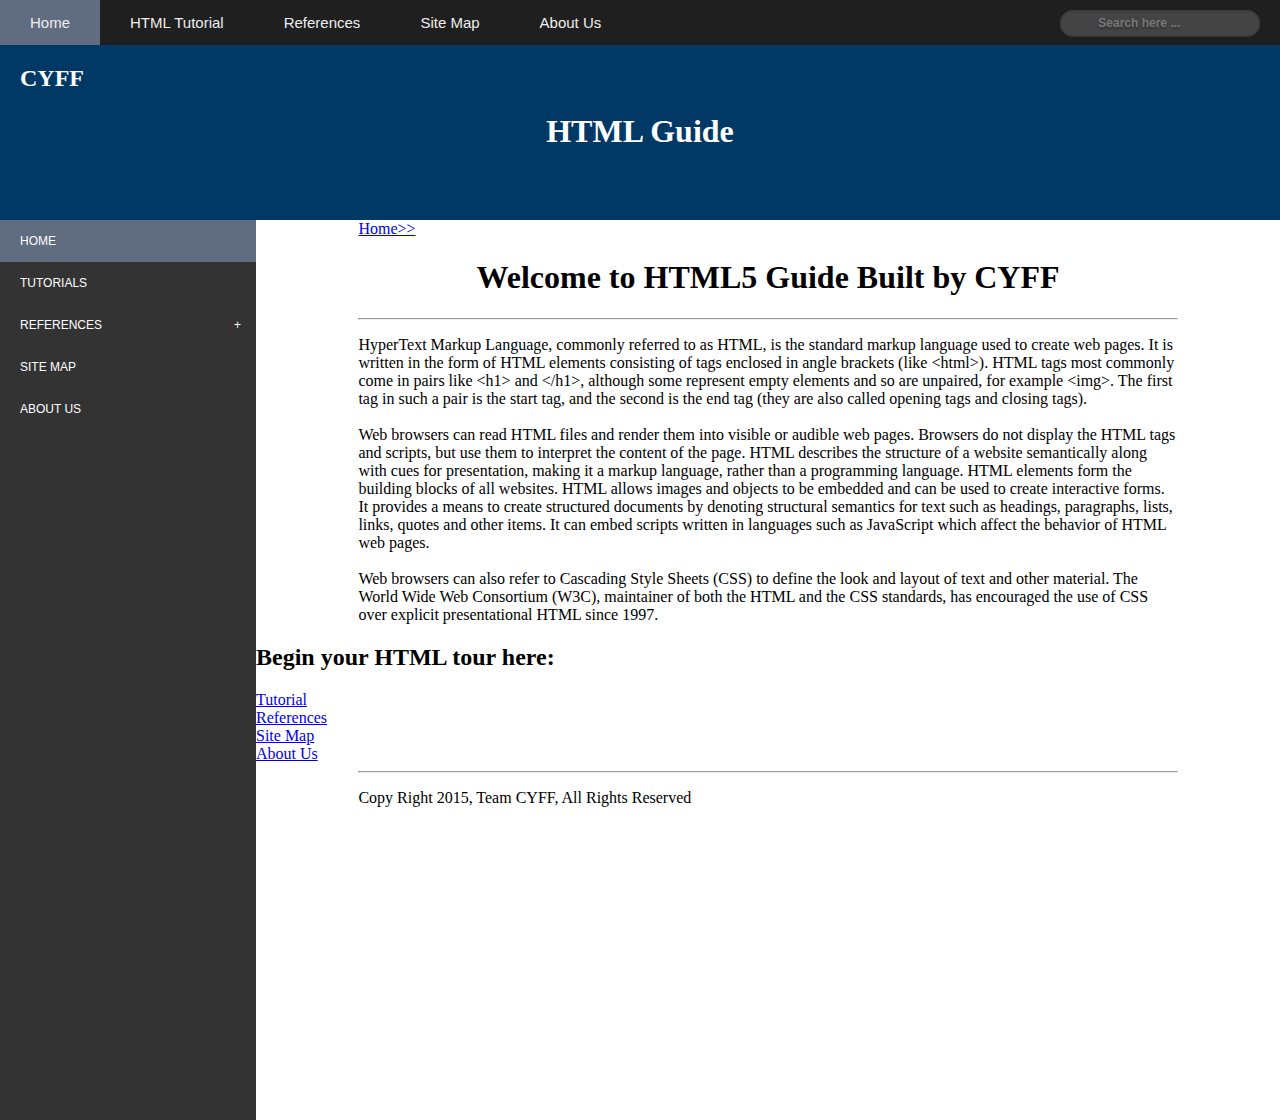
<file: index.html>
<!DOCTYPE html>
<html>
<head>
<title>HTML Guide</title>
<meta charset="UTF-8">
<link rel="stylesheet" type="text/css" href="./styles/common.css" media = "screen" />
<link rel="stylesheet" type="text/css" href="./styles/left_nav.css" media = "screen" />
</head>

<body>


<div id = "logo">
	<div id = "nav_bar">
		<table class = "container_tb" id = "nav_bar_container" >
			<tr>
				<td>
					<div id='nav_menu'>
						<ul>
							<li><a class='active' href='./index.html'><span>Home</span></a></li>
							<li><a href='./tutorial.html'><span>HTML Tutorial</span></a></li>
							<li><a href='./reference_main.html'><span>References</span></a></li>
							<li><a href='./site_map.html'><span>Site Map</span></a></li>
							<li><a href='./about_us.html'><span>About Us</span></a></li>
						</ul>
					</div>
				</td>
				<td>
					<form action = "./form.html">
						<input id = "nav_search_box"    type = "text" value = " Search here ...">
					</form>
				</td>
			</tr>
		</table>
	</div>
	<h2>CYFF</h2>
	<h1 style = "text-align:center">HTML Guide</h1>
	<br>
</div>

<table id = "nav_main_container" class = "container_tb">
<tr>
<td id = "left">
	<div id='cssmenu'>
	<ul>
		<li><a class = "active" href='./index.html'><span>Home</span></a></li>
		<li><a href='./tutorial.html'><span>Tutorials</span></a></li>
		<li class='has-sub'><a href='reference_main.html'><span>References</span></a>
			<ul>
				<li><a href='./reference_nav.html?category_name=structure_tags'><span>Structure Tags</span></a></li>
				<li><a href='./reference_nav.html?category_name=meta_information_tags'><span>Meta Information Tags</span></a></li>
				<li><a href='./reference_nav.html?category_name=text_tags'><span>Text Tags</span></a></li>
				<li><a href='./reference_nav.html?category_name=links'><span>Links</span></a></li>
				<li><a href='./reference_nav.html?category_name=image_and_object_tags'><span>Image and Object Tags</span></a></li>
				<li><a href='./reference_nav.html?category_name=list_table_and_form_tags'><span>List, Table and Form Tags</span></a></li>
				<li><a href='./reference_nav.html?category_name=scripts'><span>Scripts</span></a></li>
			</ul>
		</li>
		<li><a href='./site_map.html'><span>Site Map</span></a></li>
		<li><a href='./about_us.html'><span>About Us</span></a></li>
	</ul>
	</div>
</td>

<td id = "right">

<div id = "navigation_links">
	<a href = "./index.html">Home>></a>
</div>

<div id = "main_content">
	<h1 style = "text-align:center"> Welcome to HTML5 Guide Built by CYFF</h1>
	<hr>
	<p>HyperText Markup Language, commonly referred to as HTML, is the standard markup language used to create web pages. It is written in the form of HTML elements consisting of tags enclosed in angle brackets (like &lt;html&gt;). HTML tags most commonly come in pairs like &lt;h1&gt; and &lt;/h1&gt;, although some represent empty elements and so are unpaired, for example &lt;img&gt;. The first tag in such a pair is the start tag, and the second is the end tag (they are also called opening tags and closing tags).<br><br>
	Web browsers can read HTML files and render them into visible or audible web pages. Browsers do not display the HTML tags and scripts, but use them to interpret the content of the page. HTML describes the structure of a website semantically along with cues for presentation, making it a markup language, rather than a programming language.
HTML elements form the building blocks of all websites. HTML allows images and objects to be embedded and can be used to create interactive forms. It provides a means to create structured documents by denoting structural semantics for text such as headings, paragraphs, lists, links, quotes and other items. It can embed scripts written in languages such as JavaScript which affect the behavior of HTML web pages.<br><br>
Web browsers can also refer to Cascading Style Sheets (CSS) to define the look and layout of text and other material. The World Wide Web Consortium (W3C), maintainer of both the HTML and the CSS standards, has encouraged the use of CSS over explicit presentational HTML since 1997.
	</p>
</div>

<div id = "nav_area">
	<h2>Begin your HTML tour here:</h2>
	<a href = "./tutorial.html">Tutorial</a><br>
	<a href = "./reference_main.html">References</a><br>
	<a href = "./site_map.html">Site Map</a><br>
	<a href = "./about_us.html">About Us</a>
</div>

<div id = "footer">
<footer>
<hr>
<p>Copy Right 2015, Team CYFF, All Rights Reserved</p>
</footer>
</div>

</td>
</tr>
</table>

</body>
</html>
</file>
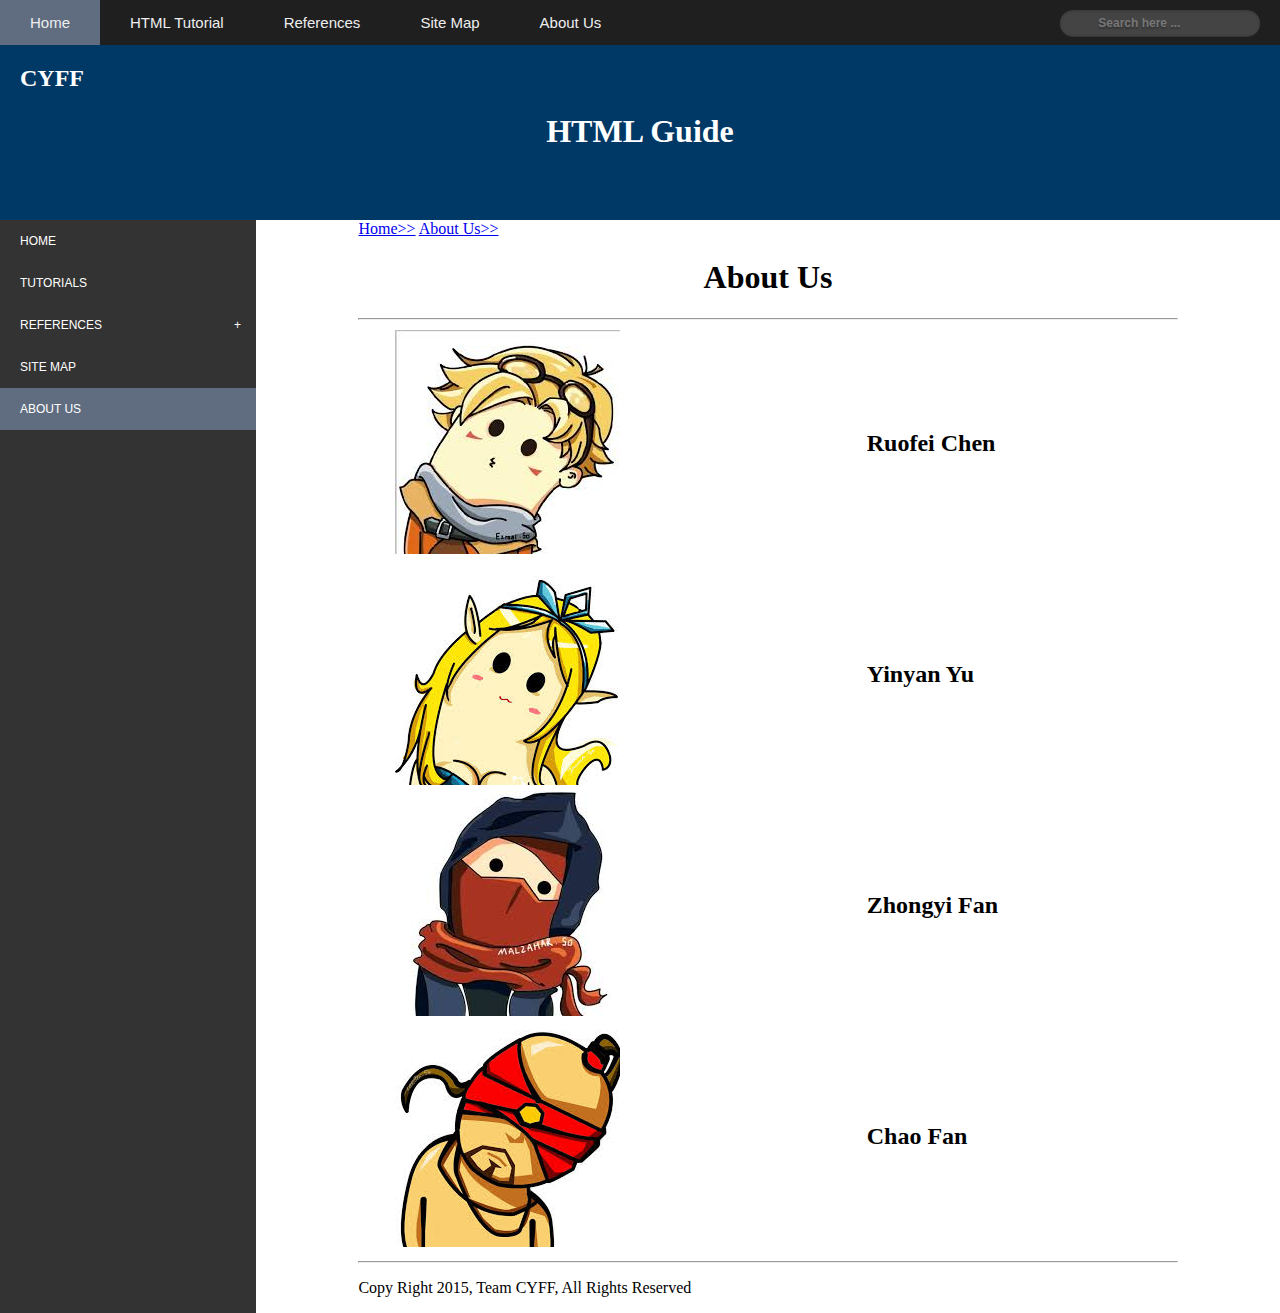
<file: about_us.html>
<!DOCTYPE html>
<html>
<head>
<title>About Us</title>
<meta charset="UTF-8">
<link rel="stylesheet" type="text/css" href="./styles/common.css" media = "screen" />
<link rel="stylesheet" type="text/css" href="./styles/left_nav.css" media = "screen" />
<style>
#stuff_list 		 					{width: 750px; margin-left : auto; margin-right: auto;}
#stuff_list tr > td:nth_child(1) > img  {width:600px; height: 600px; border: 1px solid black}
#stuff_list tr > td:nth_child(2) > h2 	{text-align: center}

</style>
</head>

<body id = "whole_page">


<div id = "logo">
	<div id = "nav_bar">
		<table class = "container_tb" id = "nav_bar_container" >
			<tr>
				<td>
					<div id='nav_menu'>
						<ul>
							<li><a class='active' href='./index.html'><span>Home</span></a></li>
							<li><a href='./tutorial.html'><span>HTML Tutorial</span></a></li>
							<li><a href='./reference_main.html'><span>References</span></a></li>
							<li><a href='./site_map.html'><span>Site Map</span></a></li>
							<li><a href='./about_us.html'><span>About Us</span></a></li>
						</ul>
					</div>
				</td>
				<td>
					<form action = "./form.html">
						<input id = "nav_search_box"    type = "text" value = " Search here ...">
					</form>
				</td>
			</tr>
		</table>
	</div>
	<h2>CYFF</h2>
	<h1 style = "text-align:center">HTML Guide</h1>
	<br>
</div>

<table id = "nav_main_container" class = "container_tb">
<tr>
<td id = "left">
	<div id='cssmenu'>
	<ul>
		<li><a  href='./index.html'><span>Home</span></a></li>
		<li><a href='./tutorial.html'><span>Tutorials</span></a></li>
		<li class='has-sub'><a href='reference_main.html'><span>References</span></a>
			<ul>
				<li><a href='./reference_nav.html?category_name=structure_tags'><span>Structure Tags</span></a></li>
				<li><a href='./reference_nav.html?category_name=meta_information_tags'><span>Meta Information Tags</span></a></li>
				<li><a href='./reference_nav.html?category_name=text_tags'><span>Text Tags</span></a></li>
				<li><a href='./reference_nav.html?category_name=links'><span>Links</span></a></li>
				<li><a href='./reference_nav.html?category_name=image_and_object_tags'><span>Image and Object Tags</span></a></li>
				<li><a href='./reference_nav.html?category_name=list_table_and_form_tags'><span>List, Table and Form Tags</span></a></li>
				<li><a href='./reference_nav.html?category_name=scripts'><span>Scripts</span></a></li>
			</ul>
		</li>
		<li><a href='./site_map.html'><span>Site Map</span></a></li>
		<li><a class='active' href='./about_us.html'><span>About Us</span></a></li>
	</ul>
	</div>
</td>

<td id = "right">

<div id = "navigation_links">
	<a href = "./index.html">Home>></a>
	<a href = "./about_us.html">About Us>></a>
	<h1 style = "text-align:center">About Us</h1>
	<hr style>
</div>

<div id = "main_content">
	<table id = "stuff_list">
		<tr>
			<td><img src = "./images/stuff_c.jpg" alt = "image is missing"></td>
			<td><h2>Ruofei Chen</h2></td>
		</tr>
		<tr>
			<td><img src = "./images/stuff_y.jpg" alt = "image is missing"></td>
			<td><h2>Yinyan Yu</h2></td>
		</tr>
		<tr>
			<td><img src = "./images/stuff_fzy.jpg" alt = "image is missing"></td>
			<td><h2>Zhongyi Fan</h2></td>
		</tr>
		<tr>
			<td><img src = "./images/stuff_fc.jpg" alt = "image is missing"></td>
			<td><h2>Chao Fan</h2></td>
		</tr>
	</table>
</div>

<div id = "nav_area">
</div>

<div id = "footer">
<footer>
<hr>
<p>Copy Right 2015, Team CYFF, All Rights Reserved</p>
</footer>
</div>

</td>
</tr>
</table>




</body>
</html>
</file>
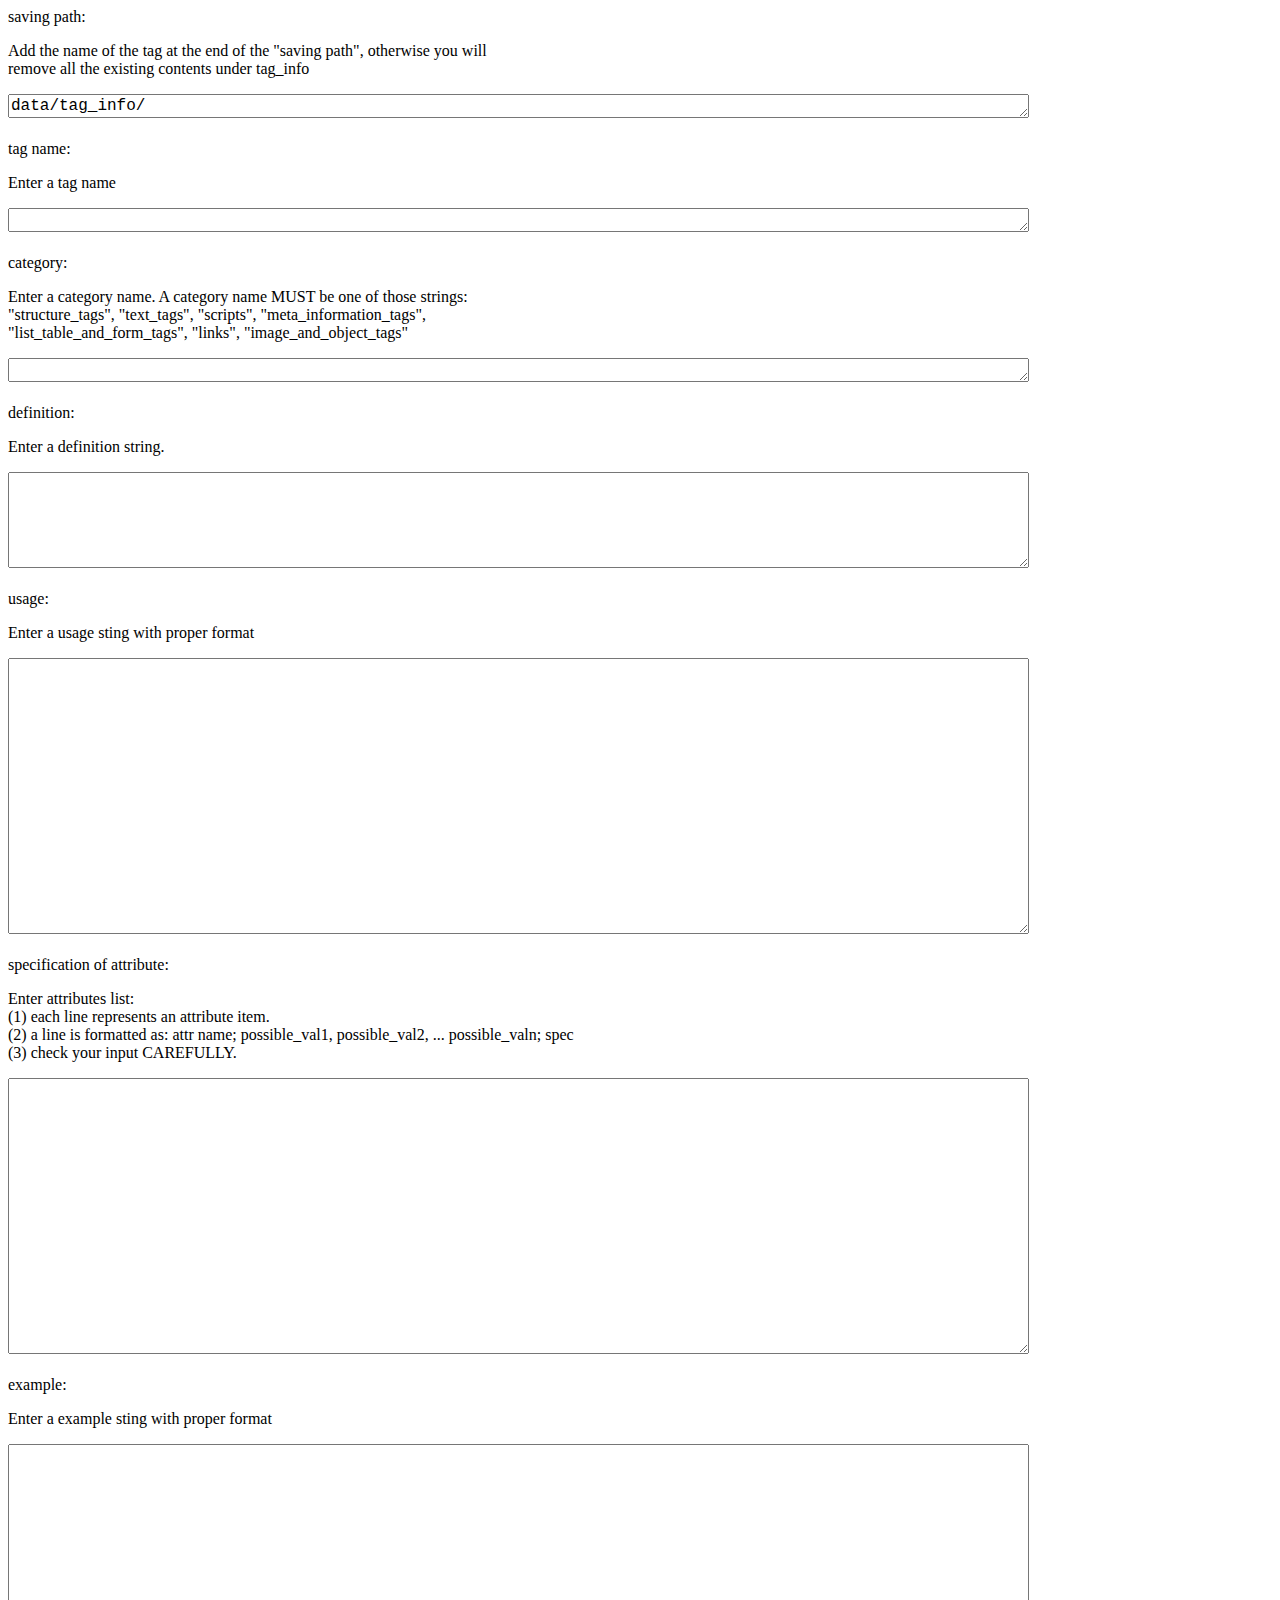
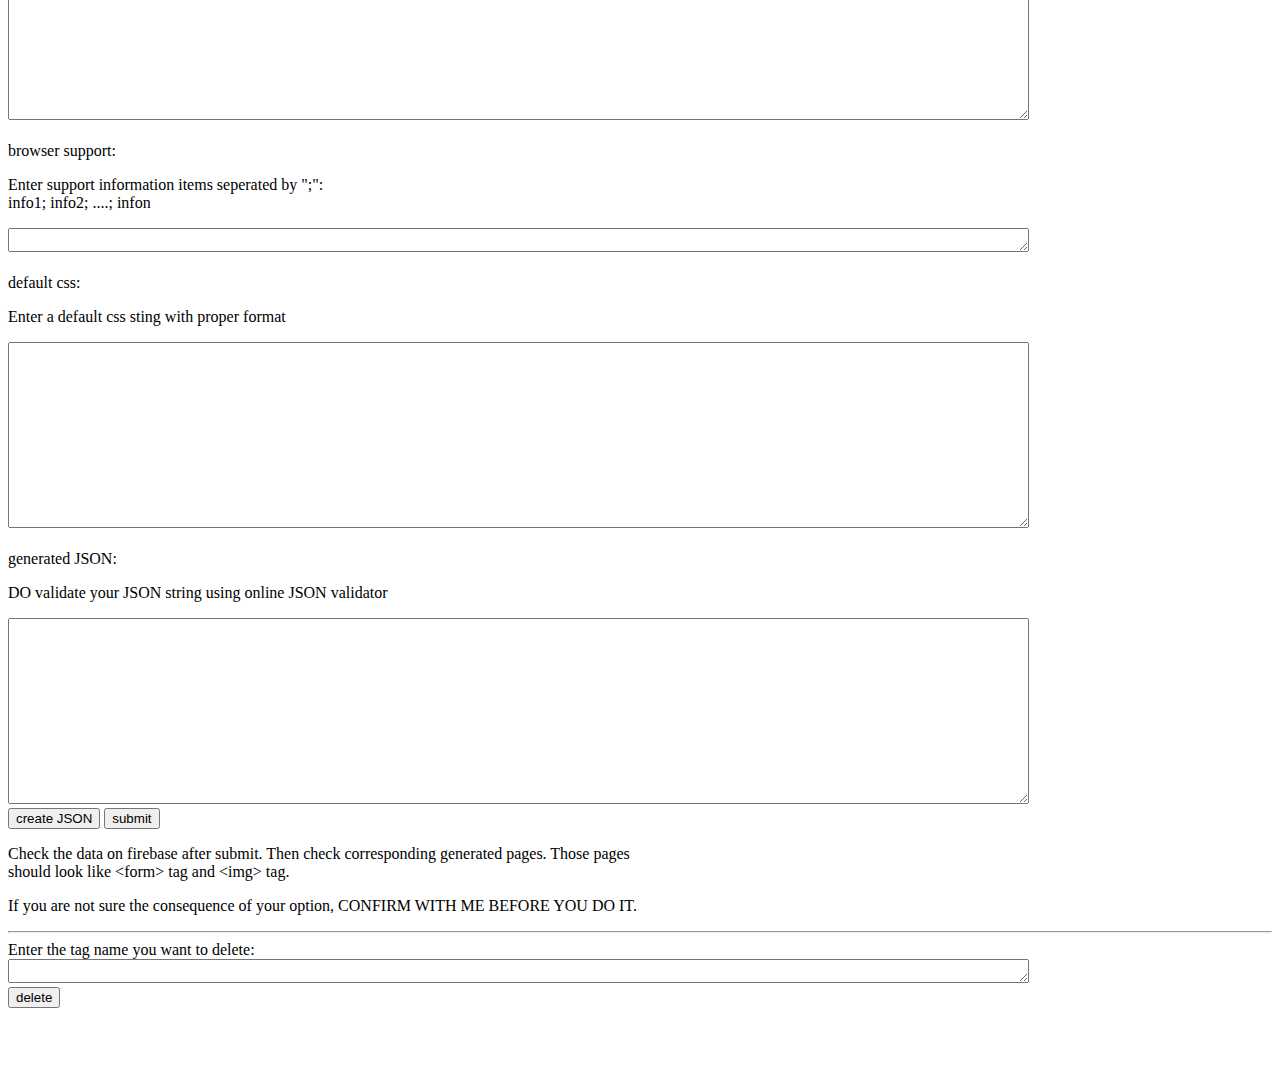
<file: controler_page.html>
<!DOCTYPE html>
<html>
	<head>
	<title>controler panel</title>
	<meta charset = "utf-8">
	<script src="https://cdn.firebase.com/js/client/2.2.7/firebase.js"></script>
	<script>var dataRef = new Firebase("https://html5-cyff.firebaseio.com/");</script>
	<script type = 'text/javascript'></script>
	<style>
		.input_box {font-size: 16px}
		.output_box {font-size: 16px; overflow-y: scroll}
	</style>
	</head>



	<body>
		<!--
		<div id = "add_op">
			<label>File Path:</label><br>
			<textarea id = "add_path"    rows = 1 cols = 200></textarea><br>
			<label>Content:</label><br>
			<textarea id = "add_content" rows = 100 cols = 200></textarea>
			<br>
			<button id = "add_submit" type = "button">submit</button>
		</div>
		-->
		
		<div id = "add_op">
			<label>saving path:</label><br>
			<p>Add the name of the tag at the end of the "saving path", otherwise you will <br>
			   remove all the existing contents under tag_info</p>
            <textarea class = "input_box" id = "add_path"         rows = 1 cols = 100>data/tag_info/</textarea><br>
			<br>

			<label>tag name:</label><br>
			<p>Enter a tag name </p>
            <textarea class = "input_box" id = "add_tag_name"     rows = 1 cols = 100></textarea><br>
			<br>

            <label>category:</label><br>
			<p>Enter a category name. A category name MUST be one of those strings:<br>
			   "structure_tags", "text_tags", "scripts", "meta_information_tags", <br>
			   "list_table_and_form_tags", "links", "image_and_object_tags"</p>
            <textarea class = "input_box" id = "add_category"     rows = 1 cols = 100></textarea><br>
			<br>

			<label>definition:</label><br>
			<p>Enter a definition string.</p>
            <textarea class = "input_box" id = "add_definition"   rows = 5 cols = 100></textarea><br>
			<br>

			<label>usage:</label><br>
			<p>Enter a usage sting with proper format</p>
            <textarea class = "input_box" id = "add_usage"        rows = 15 cols = 100></textarea><br>
			<br>

			<label>specification of attribute:</label><br>
			<p>Enter attributes list:<br> 
			   (1) each line represents an attribute item.</br>
			   (2) a line is formatted as: attr name; possible_val1, possible_val2, ... possible_valn; spec<br>
			   (3) check your input CAREFULLY.<br></p>  
            <textarea class = "input_box" id = "add_spec_of_attr" rows = 15 cols = 100></textarea><br>
			<br>

			<label>example:</label><br>
			<p>Enter a example sting with proper format</p>
            <textarea class = "input_box" id = "add_example"      rows = 15 cols = 100></textarea><br>
			<br>

			<label>browser support:</label><br>
			<p>Enter support information items seperated by ";": <br>
			   info1; info2; ....; infon</p>
            <textarea class = "input_box" id = "add_browser_sup"  rows = 1 cols = 100></textarea><br>
			<br>

			<label>default css:</label><br>
			<p>Enter a default css sting with proper format</p>
            <textarea class = "input_box" id = "add_default_css"  rows = 10 cols = 100></textarea><br>
			<br>

	        <label>generated JSON:</label><br>
			<p>DO validate your JSON string using online JSON validator</p>
            <textarea class = "output_box" id = "add_output_json"  rows = 10 cols = 100 readonly></textarea><br>

			<button id = "add_create_json" type = "button">create JSON</button>
            <button id = "add_submit" type = "button">submit</button>

			<p>Check the data on firebase after submit. Then check corresponding generated pages. Those pages <br>
			   should look like &lt;form&gt; tag and &lt;img&gt; tag.</p>
			<p>If you are not sure the consequence of your option, CONFIRM WITH ME BEFORE YOU DO IT.</p>
		</div>

		<hr />

		<div id = "delete_op">
			<label>Enter the tag name you want to delete:</label><br>
			<textarea class = "input_box" id = "delete_tag_name"  rows = 1 cols = 100></textarea><br>
			<button id = "delete_confirm" type = "button">delete</button>
            <br>
		</div>

		<script>
			/**
			 * This function will replace all the illegal characters in a JSON string 
			 */
			function preprocess(input_string){
				input_string = input_string.trim();  // eliminate white space at the beginning or end of the string
				input_string = input_string.replace(/\"/g, "\\\"").replace(/</g, "&lt;").replace(/>/g, "&gt"); 
				  
				//input_string = input_string.replace(/\\\g, "\\\\");
				//input_string = input_string.replace(/\/\g, "\\\/");
				return input_string;
			}

			/*
			 * This function will create a json string from the input information of a tag
			 */
			function createJsonString(){
				jsonString = "";
				
				// add category key-value pair
				jsonString += "\"category\":" + "\"" + preprocess(document.getElementById('add_category').value) + "\",";

				// add definition  
				jsonString += "\"definition\":" + "\"" + preprocess(document.getElementById('add_definition').value) + "\",";

				// add usage
				var lines = document.getElementById('add_usage').value.split("\n");
				var temp = "";
				for (var i = 0; i < lines.length;  i++){
					if (i != lines.length-1){
						temp += "\"" + preprocess(lines[i]) + "\",";
					}else{
						temp += "\"" + preprocess(lines[i]) + "\"";
					}
				}
				jsonString += "\"usage\":[" + temp + "],";

				// add specification of attribute
				var lines = document.getElementById('add_spec_of_attr').value.split("\n");
				var temp = "";
				
				for (var i = 0; i < lines.length; i++){
					var cells = lines[i].split(";");
			temp += "\"" + preprocess(cells[0]) + "\":" + "[" + "\"" + preprocess(cells[1]) + "\"," + "\"" + preprocess(cells[2]) + "\"" + "]";
					if (i != lines.length-1){
						temp += ",";
					}
				}
				jsonString += "\"specification_of_attributes\":" + "{" + temp + "},";

				// add example
				var lines = document.getElementById('add_example').value.split("\n");
                var temp = "";
                for (var i = 0; i < lines.length;  i++){
                    if (i != lines.length-1){
                        temp += "\"" + preprocess(lines[i]) + "\",";
                    }else{
                        temp += "\"" + preprocess(lines[i]) + "\"";
                    }
                }
                jsonString += "\"example\":[" + temp + "],";

				// add browser support
				var cells = document.getElementById('add_browser_sup').value.split(";");
				var temp = ""; 
				for (var i = 0; i < cells.length; i++){
					temp += "\"" + preprocess(cells[i]) + "\"";
					if (i != cells.length-1) temp += ",";
				}
				jsonString += "\"browser_support\":[" + temp + "],";

				// add default css
				var lines = document.getElementById('add_default_css').value.split("\n");
                var temp = "";
                for (var i = 0; i < lines.length;  i++){
                    if (i != lines.length-1){
                        temp += "\"" + preprocess(lines[i]) + "\",";
                    }else{
                        temp += "\"" + preprocess(lines[i]) + "\"";
                    }
                }
                jsonString += "\"default_css\":[" + temp + "]";


				// wrap 
				var tag_name = document.getElementById('add_tag_name').value;
				jsonString =  "{" + jsonString + "}";
				
				return jsonString; 
			}

			/*
			 * This function upload a tag to firebase server
			 */
			function addFromInput(pathareaId, inputText){ 
				
            	var inputPath = document.getElementById(pathareaId).value; // get path
            	//var inputText = document.getElementById(textareaId).value; // get input json string
            	var jsonObj = JSON.parse(inputText);
            
            	alert('json parsing sucessful.');
			
            	if (inputPath.length != 0){				
                	alert('add at '+ inputPath);

					if (dataRef){
						var addPos = dataRef.child(inputPath);
					}else{
						alert('ERROR: UNINITIALIZED');
					}

                	if (addPos){
						onComplete = function(error){
                            if (error){
                                alert('failed\n' + 'ERROR MESSAGE:' + error);
                            }else{
                                alert('successful');
                            }
                        }
						alert('about to add');
                    	addPos.update(jsonObj, onComplete);
                    	alert('finished');
                	}
                	else{
                    	alert('path does not exist');
                	}

            	}else{
                	alert('add at root');
                	dataRef.update(jsonObj);
                	alert('finished');
            	}
        	}


			/*
			 * This function will delete a tag from firebase server
			 */
			function deleteFromFirebase(tag_name){
				var tagRef = dataRef.child('data/tag_info/' + tag_name.trim());
				if (tagRef){
					alert("INFO: do you want to delete " + tagRef.key());
					tagRef.remove();
					alert('INFO: delete successfully');
				}else{
					alert('ERROR: try to delete an unexisting tag');	
				}
			} 

			alert('binding start');			
			// bind event listener
			document.getElementById('add_submit').addEventListener('click', function() {
				addFromInput("add_path", createJsonString());
			});

			document.getElementById('add_create_json').addEventListener('click', function() {
                var json = createJsonString();
				document.getElementById('add_output_json').innerHTML = json; 
            });

			document.getElementById('delete_confirm').addEventListener('click', function() {
                var tag_name = document.getElementById('delete_tag_name').value;
				alert(tag_name);
				deleteFromFirebase(tag_name);
            });
			alert('binding finished');
		</script>
	</body>

</html>
</file>
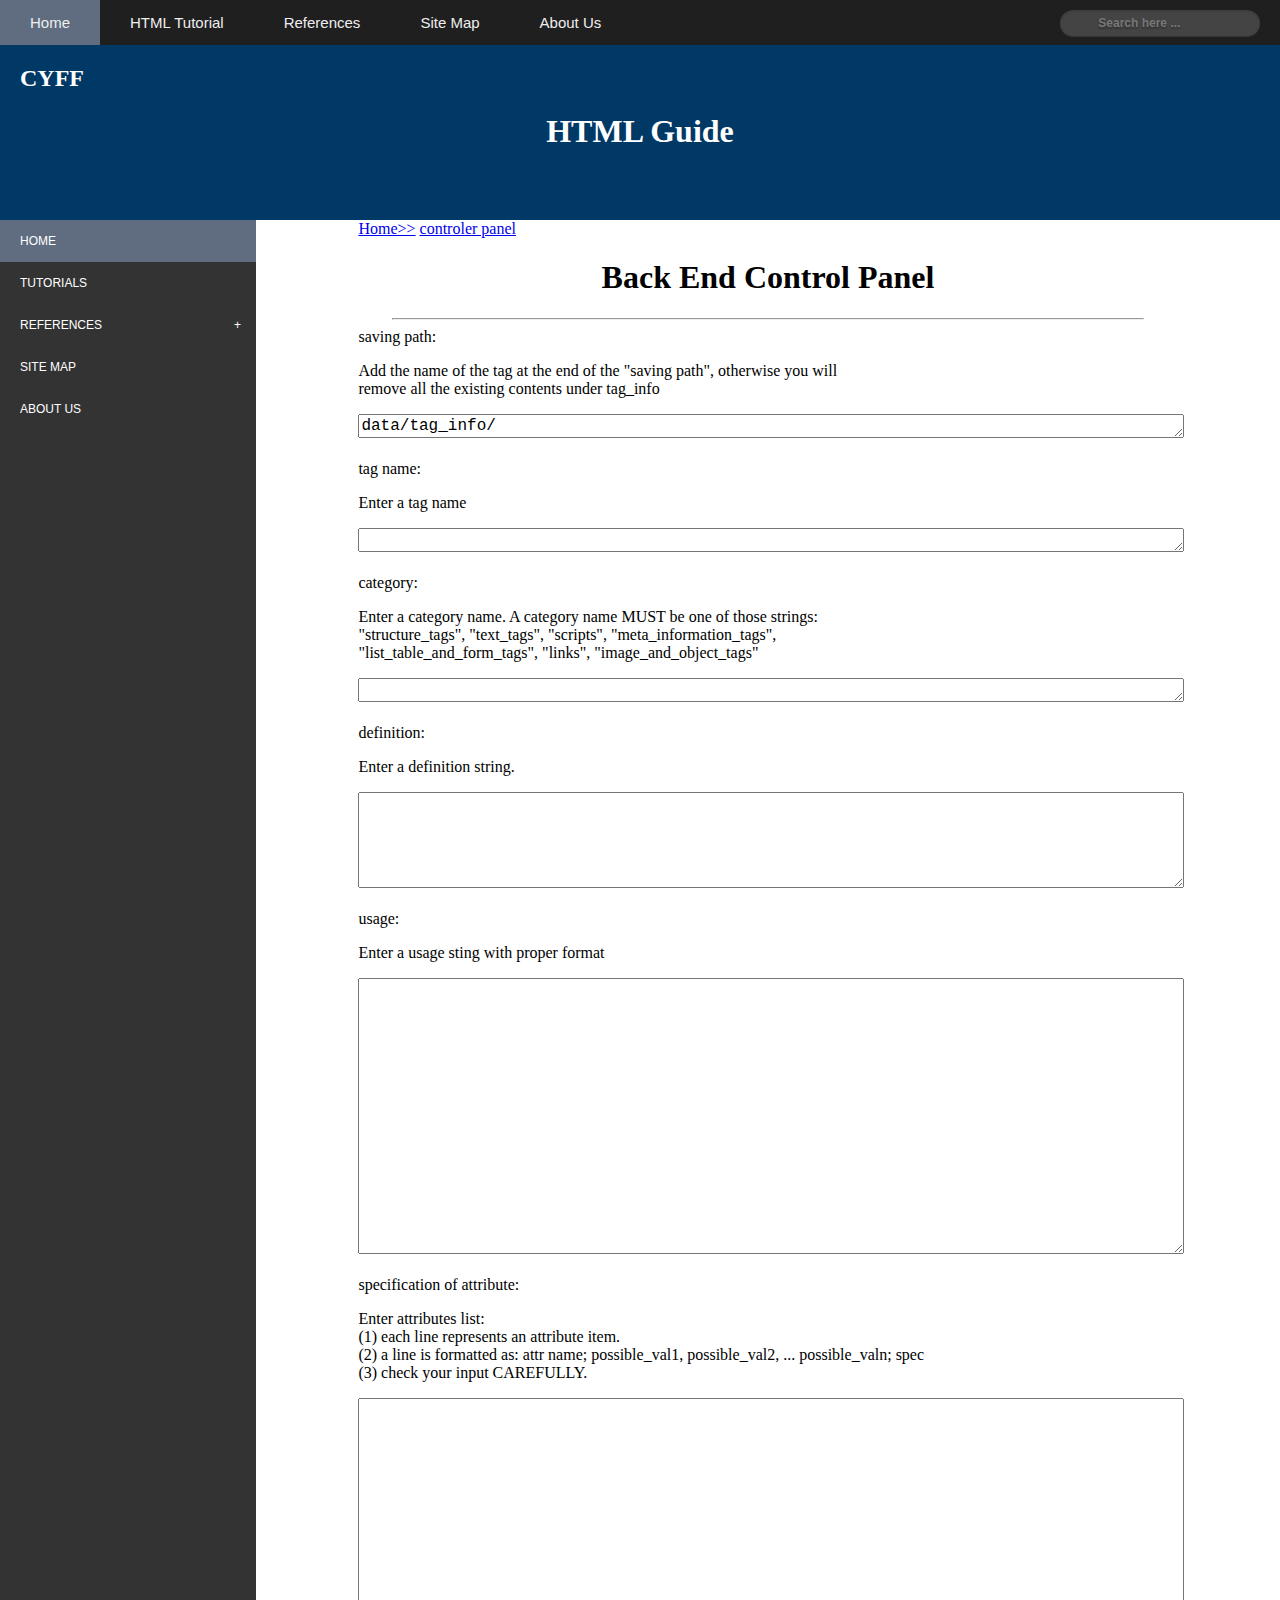
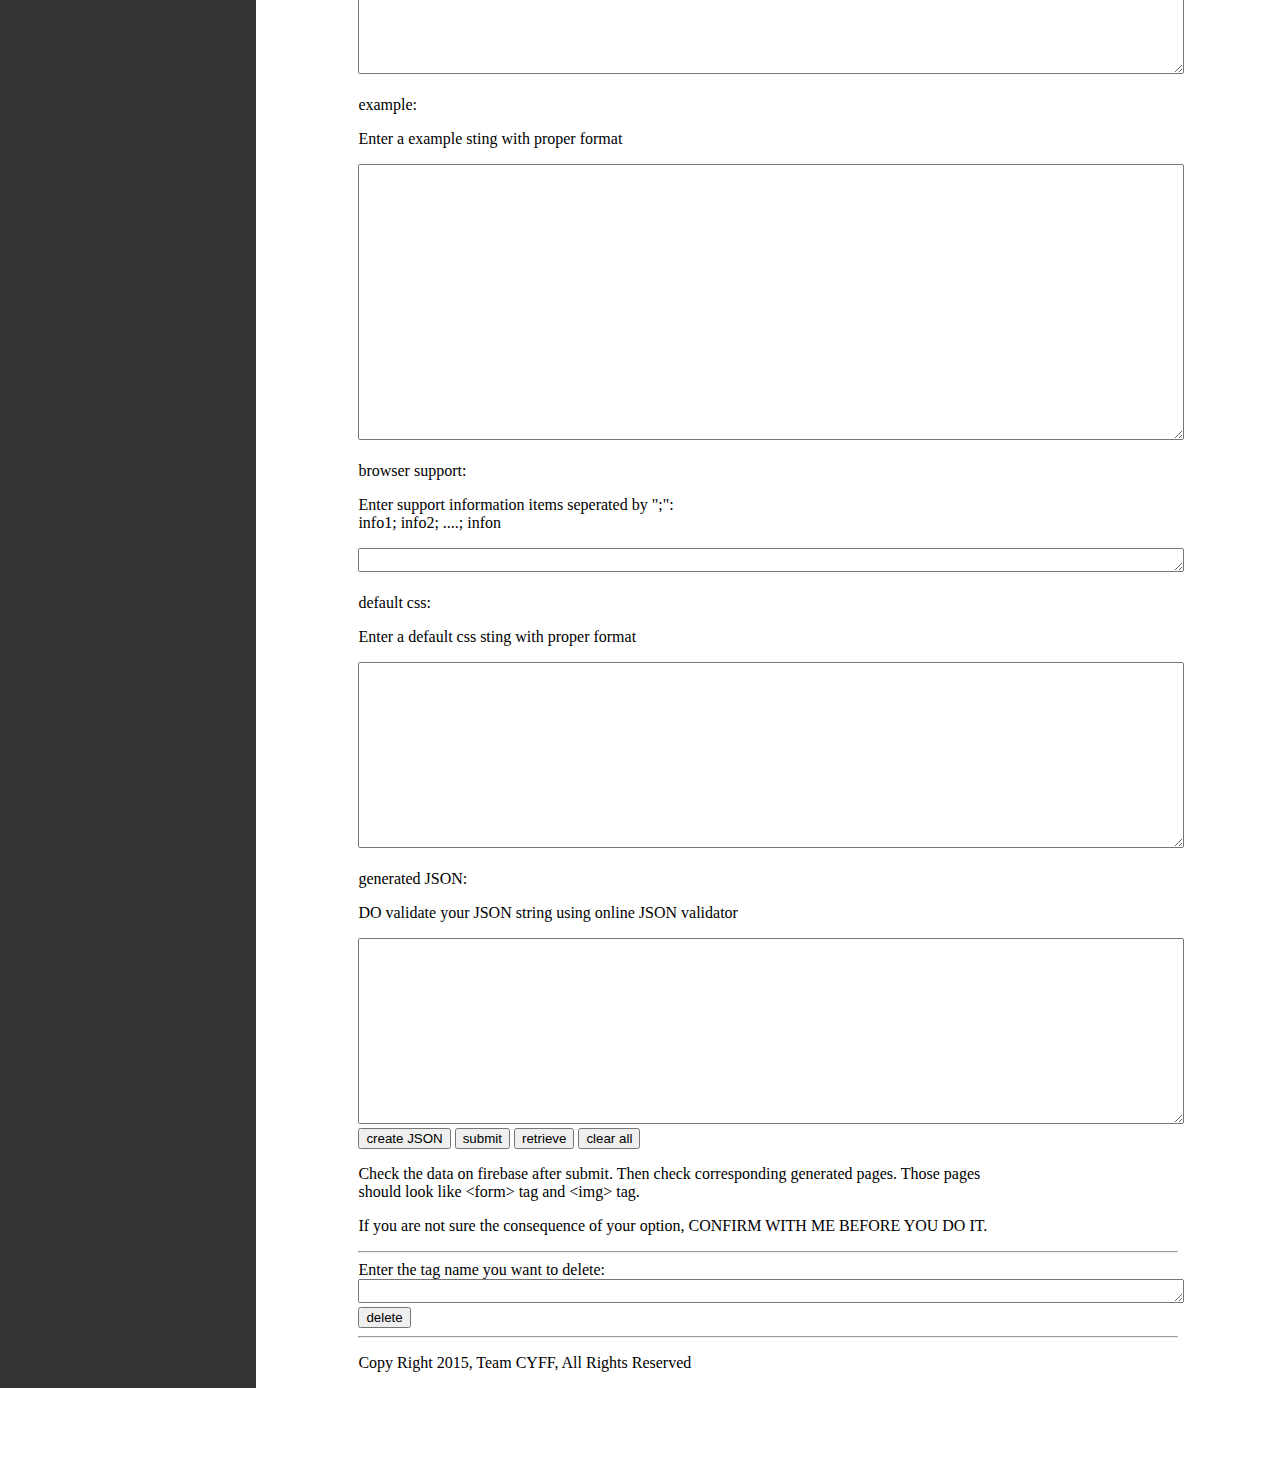
<file: controler_panel.html>
<!DOCTYPE html>
<html>
<head>
<title>HTML Guide</title>
<meta charset="UTF-8">
<link rel="stylesheet" type="text/css" href="./styles/common.css" media = "screen" />
<link rel="stylesheet" type="text/css" href="./styles/left_nav.css" media = "screen" />
<script src="https://cdn.firebase.com/js/client/2.2.7/firebase.js"></script>
<script>var dataRef = new Firebase("https://html5-cyff.firebaseio.com/");</script>

<style>
	.input_box {font-size: 16px; width: 100%}
	.output_box {font-size: 16px; overflow-y: scroll; width: 100%}
</style>
</head>

<body>


<div id = "logo">
<div id = "nav_bar">
<table class = "container_tb" id = "nav_bar_container" >
	<tr>
	<td>
	<div id='nav_menu'>
	<ul>
		<li><a class='active' href='./index.html'><span>Home</span></a></li>
		<li><a href='./tutorial.html'><span>HTML Tutorial</span></a></li>
		<li><a href='./reference_main.html'><span>References</span></a></li>
		<li><a href='./site_map.html'><span>Site Map</span></a></li>
		<li><a href='./about_us.html'><span>About Us</span></a></li>
	</ul>
	</div>
	</td>
	<td>
		<form action = "./form.html">
		<input id = "nav_search_box"  type = "text" value = " Search here ...">
		</form>
	</td>
	</tr>
</table>
</div> <!--End of nav_bar-->
	
<h2>CYFF</h2>
<h1 style = "text-align:center">HTML Guide</h1>
<br>
</div> <!---End of logo-->

<table id = "nav_main_container" class = "container_tb">
<tr>
<td id = "left">
	<div id='cssmenu'>
	<ul>
		<li><a class = "active" href='./index.html'><span>Home</span></a></li>
		<li><a href='./tutorial.html'><span>Tutorials</span></a></li>
		<li class='has-sub'><a href='reference_main.html'><span>References</span></a>
			<ul>
				<li><a href='./reference_nav.html?category_name=structure_tags'><span>Structure Tags</span></a></li>
				<li><a href='./reference_nav.html?category_name=meta_information_tags'><span>Meta Information Tags</span></a></li>
				<li><a href='./reference_nav.html?category_name=text_tags'><span>Text Tags</span></a></li>
				<li><a href='./reference_nav.html?category_name=links'><span>Links</span></a></li>
				<li><a href='./reference_nav.html?category_name=image_and_object_tags'><span>Image and Object Tags</span></a></li>
				<li><a href='./reference_nav.html?category_name=list_table_and_form_tags'><span>List, Table and Form Tags</span></a></li>
				<li><a href='./reference_nav.html?category_name=scripts'><span>Scripts</span></a></li>
			</ul>
		</li>
		<li><a href='./site_map.html'><span>Site Map</span></a></li>
		<li><a href='./about_us.html'><span>About Us</span></a></li>
	</ul>
	</div>
</td>

<td id = "right">

<div id = "navigation_links">
	<a href = "./index.html">Home>></a>
	<a href = "#">controler panel</a>
</div>

<div id = "main_content">
	<h1 style = "text-align:center"> Back End Control Panel</h1>
	<hr style = "width: 750px" >
	<div id = "add_op">
	<label>saving path:</label><br>
	<p>Add the name of the tag at the end of the "saving path", otherwise you will <br>
	remove all the existing contents under tag_info</p>
        <textarea class = "input_box" id = "add_path"         rows = 1 >data/tag_info/</textarea><br>
	<br>

	<label>tag name:</label><br>
	<p>Enter a tag name </p>
        <textarea class = "input_box" id = "add_tag_name"     rows = 1 ></textarea><br>
	<br>

        <label>category:</label><br>
	<p>Enter a category name. A category name MUST be one of those strings:<br>
	"structure_tags", "text_tags", "scripts", "meta_information_tags", <br>
	"list_table_and_form_tags", "links", "image_and_object_tags"</p>
        <textarea class = "input_box" id = "add_category"     rows = 1 ></textarea><br>
	<br>

	<label>definition:</label><br>
	<p>Enter a definition string.</p>
        <textarea class = "input_box" id = "add_definition"   rows = 5 ></textarea><br>
	<br>

	<label>usage:</label><br>
	<p>Enter a usage sting with proper format</p>
        <textarea class = "input_box" id = "add_usage"        rows = 15 ></textarea><br>
	<br>

	<label>specification of attribute:</label><br>
	<p>Enter attributes list:<br>
	(1) each line represents an attribute item.</br>
	(2) a line is formatted as: attr name; possible_val1, possible_val2, ... possible_valn; spec<br>
	(3) check your input CAREFULLY.<br></p>  
        <textarea class = "input_box" id = "add_spec_of_attr" rows = 15 ></textarea><br>
	<br>

	<label>example:</label><br>
	<p>Enter a example sting with proper format</p>
        <textarea class = "input_box" id = "add_example"      rows = 15 ></textarea><br>
	<br>

	<label>browser support:</label><br>
	<p>Enter support information items seperated by ";": <br>
	info1; info2; ....; infon</p>
        <textarea class = "input_box" id = "add_browser_sup"  rows = 1 ></textarea><br>
	<br>

	<label>default css:</label><br>
	<p>Enter a default css sting with proper format</p>
        <textarea class = "input_box" id = "add_default_css"  rows = 10 ></textarea><br>
	<br>

	<label>generated JSON:</label><br>
	<p>DO validate your JSON string using online JSON validator</p>
        <textarea class = "output_box" id = "add_output_json"  rows = 10 readonly></textarea><br>

	<button id = "add_create_json" type = "button">create JSON</button>
    <button id = "add_submit" type = "button">submit</button>
	<button id = "add_retrieve" type = "button">retrieve</button>
	<button id = "add_clear_all" type = "button">clear all</button>

	<p>Check the data on firebase after submit. Then check corresponding generated pages. Those pages <br>
	should look like &lt;form&gt; tag and &lt;img&gt; tag.</p>
	<p>If you are not sure the consequence of your option, CONFIRM WITH ME BEFORE YOU DO IT.</p>
	</div>  <!--End of add operation area-->

	<hr />

	<div id = "delete_op">
	<label>Enter the tag name you want to delete:</label><br>
	<textarea class = "input_box" id = "delete_tag_name"  rows = 1 ></textarea><br>
	<button id = "delete_confirm" type = "button">delete</button>
        <br>
	</div>  <!-- End of delete operation-->
</div>

<script src="./scripts/controler_panel.js"></script>

<div id = "nav_area">
</div>

<div id = "footer">
<footer>
<hr>
<p>Copy Right 2015, Team CYFF, All Rights Reserved</p>
</footer>
</div>

</td>
</tr>
</table>

</body>
</html>
</file>
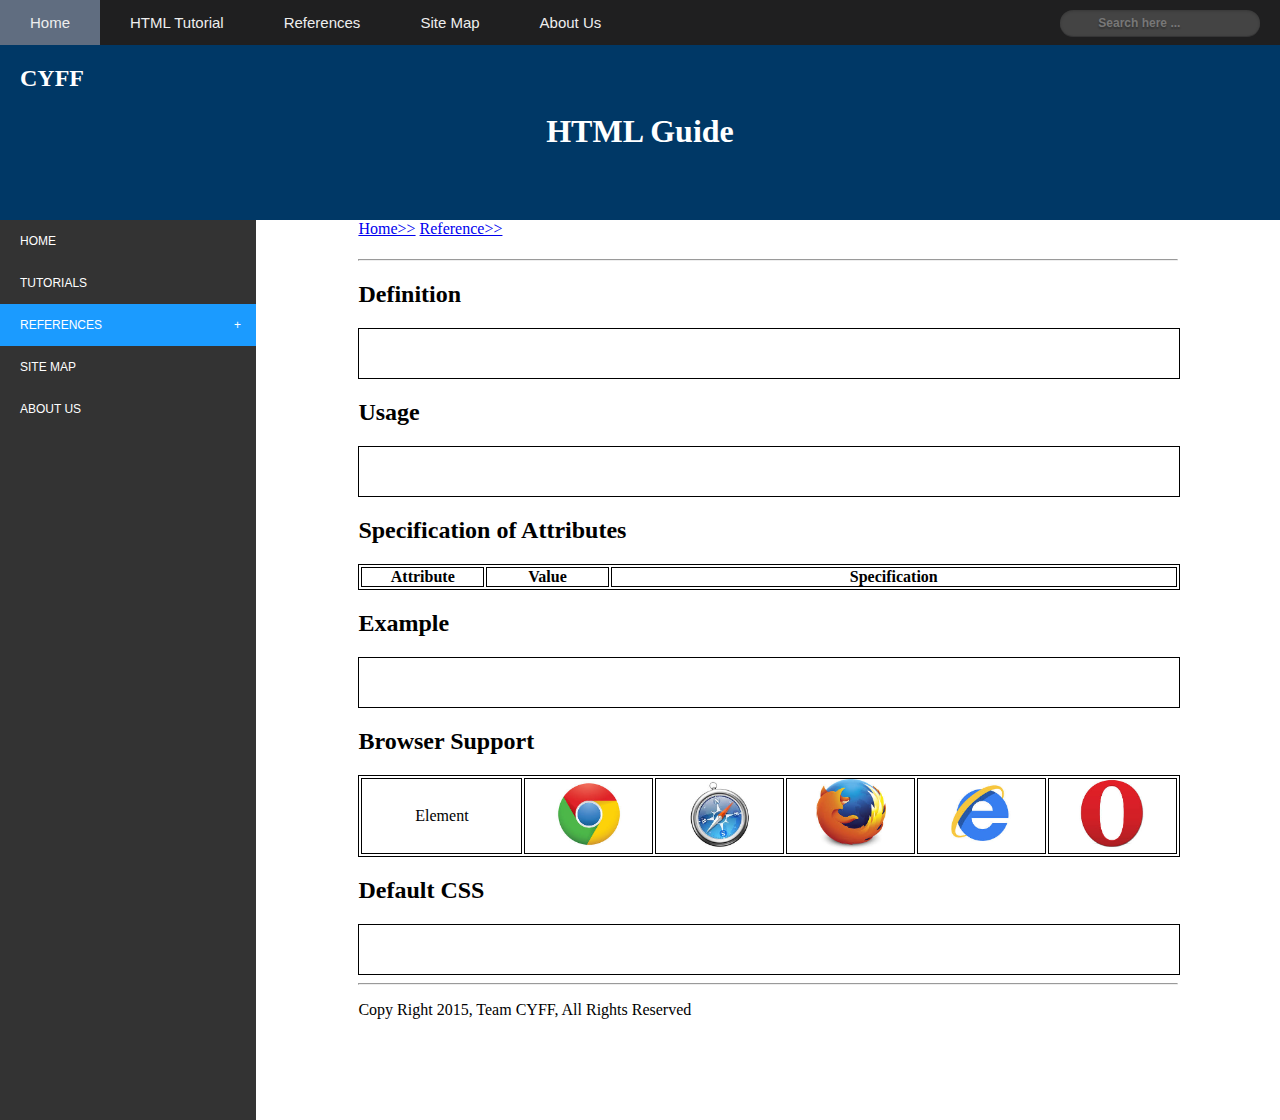
<file: form.html>
<!DOCTYPE html>
<html>
<head>
<title>form</title>
<meta charset="UTF-8">
<link rel="stylesheet" type="text/css" href="./styles/common.css" media = "screen" />
<link rel="stylesheet" type="text/css" href="./styles/left_nav.css" media = "screen" />
<script src="https://cdn.firebase.com/js/client/2.2.7/firebase.js"></script>
<script>
    var dataRef = new Firebase("https://html5-cyff.firebaseio.com/data"); // create data base reference at loading time
</script>
<style>
p.linebreakwraper {width: 100%}

#usage_text {overflow-x: scroll }
#example_text {overflow-x: scroll}
#default_css_text {overflow-x: scroll}

#attr_list           {width: 100%; table-layout: fixed}
#attr_list tr td:first-child  {width: 15%; word-wrap: break-word;overflow-wrap: break-word;}
#attr_list tr td:nth-child(2) {width: 15%; word-wrap: break-word;overflow-wrap: break-word;}
#attr_list tr td:last-child   {width: 70%; word-wrap: break-word;overflow-wrap: break-word;}
#attr_list tr td p {width: 90%}

#browser_sup_list    {width: 100%}
#browser_sup_list  tr  td:first-child  {width: 20%; font-size: 16px}
#browser_sup_list  tr  td:nth-child(2) {width: 16%}
#browser_sup_list  tr  td:nth-child(3) {width: 16%}
#browser_sup_list  tr  td:nth-child(4) {width: 16%}
#browser_sup_list  tr  td:nth-child(5) {width: 16%}
#browser_sup_list  tr  td:nth-child(6) {width: 16%}

</style>
</head>

<body id = "whole_page">

<div id = "logo">
	<div id = "nav_bar">
		<table class = "container_tb" id = "nav_bar_container" >
			<tr>
				<td>
					<div id='nav_menu'>
						<ul>
							<li><a class='active' href='./index.html'><span>Home</span></a></li>
							<li><a href='./tutorial.html'><span>HTML Tutorial</span></a></li>
							<li><a href='./reference_main.html'><span>References</span></a></li>
							<li><a href='./site_map.html'><span>Site Map</span></a></li>
							<li><a href='./about_us.html'><span>About Us</span></a></li>
						</ul>
					</div>
				</td>
				<td>
					<form action = "./form.html">
						<input id = "nav_search_box"    type = "text" value = " Search here ...">
					</form>
				</td>
			</tr>
		</table>
	</div>
	<h2>CYFF</h2>
	<h1 style = "text-align:center">HTML Guide</h1>
	<br>
</div>

<table id = "nav_main_container" class = "container_tb">
<tr>
<td id = "left">
	<div id='cssmenu'>
	<ul>
		<li><a  href='./index.html'><span>Home</span></a></li>
		<li><a href='./tutorial.html'><span>Tutorials</span></a></li>
		<li class='active has-sub'><a href='reference_main.html'><span>References</span></a>
			<ul>
				<li><a href='./reference_nav.html?category_name=structure_tags'><span>Structure Tags</span></a></li>
				<li><a href='./reference_nav.html?category_name=meta_information_tags'><span>Meta Information Tags</span></a></li>
				<li><a href='./reference_nav.html?category_name=text_tags'><span>Text Tags</span></a></li>
				<li><a href='./reference_nav.html?category_name=links'><span>Links</span></a></li>
				<li><a href='./reference_nav.html?category_name=image_and_object_tags'><span>Image and Object Tags</span></a></li>
				<li><a href='./reference_nav.html?category_name=list_table_and_form_tags'><span>List, Table and Form Tags</span></a></li>
				<li><a href='./reference_nav.html?category_name=scripts'><span>Scripts</span></a></li>
			</ul>
		</li>
		<li><a href='./site_map.html'><span>Site Map</span></a></li>
		<li><a href='./about_us.html'><span>About Us</span></a></li>
	</ul>
	</div>
</td>

<td id = "right">

<div id = "navigation_links">
	<a href = "./index.html">Home>></a> 
	<a href = "./reference_main.html">Reference>></a> 
	<a href = "#" id = "last_level_link"></a>    <!--These two links will be rendered at loading time--> 
	<a href = "#" id = "curr_level_link"></a>
	<h1 style = "text-align:center" id = "page_title"></h1>           <!--The title of this pahe will be rendered at loading time-->
	<hr style>
</div>

<div id = "main_content">

	<section id = "definition">
		<h2>Definition</h2>
		<div class = "text_block" id = "def_text"></div>
    </section>
  
    <section id = "usage">
		<h2>Usage</h2>
		<div class = "text_block" id = "usage_text"></div>
    </section>
  
    <section id = "specification_of_attribuyes">
		<h2>Specification of Attributes</h2>
		<div class = "table_block" > 
			<table class = "content_table" id = "attr_list">
				<tr>
					<td class = "stext"><b> Attribute </b></td>
					<td class = "stext"><b> Value </b></td>
					<td class = "stext"><b> Specification </b></td>
				</tr>
				<!--
				<tr>
					<td class = "stext">example</td>
					<td class = "stext">example</td>
					<td class = "ltext">example</td>
				</tr>
				-->	
			</table>
		</div>
	</section>
  
	<section id = "exmple">
		<h2>Example</h2>
		<div class = "text_block" id = "example_text"></div>
    </section>
  
	<section id = "browser_support">
		<h2>Browser Support</h2>
		<div class = "table_block"> 
			<table class = "content_table" id = "browser_sup_list">
				<tr>
					<td class = "stext">Element</td>
					<td class = "stext"><img src = "./images/chrome.jpg"  height = "70" width = "70" alt = "Image is missing"></td>
					<td class = "stext"><img src = "./images/safari.jpg"  height = "70" width = "70" alt = "Image is missing"></td>
					<td class = "stext"><img src = "./images/firefox.jpg" height = "70" width = "70" alt = "Image is missing"></td>
					<td class = "stext"><img src = "./images/IE.jpg"      height = "70" width = "70" alt = "Image is missing"></td>
					<td class = "stext"><img src = "./images/opera.jpg"   height = "70" width = "70" alt = "Image is missing"></td>                
				</tr>
				<!-- This is an example of second row:
				<tr>
					<td class = "stext">&lt;form&gt;</td>
					<td class = "stext">Yes</td>
					<td class = "stext">Yes</td>
					<td class = "stext">Yes</td>
					<td class = "stext">Yes</td>
					<td class = "stext">Yes</td>
				</tr>
				-->
			</table>
		</div>
    </section>
  
	<section id = "default_css">
		<h2>Default CSS</h2>
		<div class = "text_block", id = "default_css_text"></div>
	</section>

</div>

<div id = "footer">
<footer>
<hr>
<p>Copy Right 2015, Team CYFF, All Rights Reserved</p>
</footer>
</div>

</td>
</tr>
</table>

<script>
function parseValue(key){
    var start = document.URL.search(key);

    start = start + key.length + 1; 
    var end = start;
    for ( ; end < document.URL.length; end ++ )
    {
        if (document.URL[end] == '&') break;
    } 
    return document.URL.slice(start, end);
}

function generateTitleAndNavigationLink (snapshot){
	var category_name = snapshot.child('category').val(); // get category name
	var tag_name = snapshot.key();  // get tag name

	last_level_link_ele = document.getElementById('last_level_link');
	last_level_link_ele.innerHTML = category_name.replace(/_/g, ' ') + ">>";
	last_level_link_ele.setAttribute('href', './reference_nav.html?category_name=' + category_name);

	curr_level_link_ele = document.getElementById('curr_level_link');
	curr_level_link_ele.innerHTML = tag_name + ">>";

	page_title = document.getElementById('page_title');
	page_title.innerHTML = "&lt;" + tag_name + "&gt;";
}

function generateDefinition (snapshot){
	document.getElementById('def_text').innerHTML = (snapshot.val())['definition'];
}

function generateUsage (snapshot) {
	var usage = snapshot.child('usage');
	var text = '';
	
	//combine usage text 
	usage.forEach (function (line){
		text = text + line.val() + "\n";
	});

	var container = document.getElementById('usage_text')

	if (container){
		container.innerHTML = '<pre>' + text + '<pre>';
	}else{
		alert("RENDER ERROR: can not write \"Usage\"");
	}
}

function generateAttributeList (snapshot) {
	var list_items = snapshot.child('specification_of_attributes');
	var attr_list = document.getElementById('attr_list');
	list_items.forEach (function (list_item){
		// create needed items
		var row        = document.createElement('TR');
		var attr_name  = document.createElement('TD');
		var attr_value = document.createElement('TD');
		var attr_spec  = document.createElement('TD');

		// set classes
		attr_name.className  = 'stext';
		attr_value.className = 'stext';
		attr_spec.className  = 'ltext';
		
		// set text
		attr_name.innerHTML = '<p>' + list_item.key() + '</p>';
		attr_value.innerHTML = '<p>' + (list_item.val())['0'] + '</p>';
		attr_spec.innerHTML  = '<p>' + (list_item.val())['1'] + '</p>';

		// add to list row
		row.appendChild(attr_name);
		row.appendChild(attr_value);
		row.appendChild(attr_spec);

		// add row to list
		attr_list.appendChild(row);
	});
}

function generateExample (snapshot) {
	var example = snapshot.child('example');
    var text = '';
    
    //combine usage text 
    example.forEach (function (line){
        text = text + line.val() + "\n";
    });

    var container = document.getElementById('example_text')

    if (container){
        container.innerHTML = '<pre>' + text + '<pre>';
    }else{
        alert("RENDER ERROR: can not write \"Example\"");
    }
}

function generateBrowserSupportList (snapshot) {
	var browser_support = snapshot.child('browser_support');
	var row = document.createElement('TR');
	var name = document.createElement('TD');
	
	//alert('Hi');
	name.innerHTML = '&lt;' + tag_name + '&gt;'; // tag_name is a global variable
	name.className = 'stext';
	row.appendChild(name);

	//alert('Hi');
	browser_support.forEach (function (sup_or_not){
		var cell = document.createElement('TD');
		cell.innerHTML = sup_or_not.val();
		cell.className = 'stext';
		row.appendChild(cell);
	});

	var browser_support_list = document.getElementById('browser_sup_list');
	browser_support_list.appendChild(row);
}

function generateDefaultCss (snapshot) {
	var importedDataItems = snapshot.child('default_css');
    var text = '';
    
    //combine usage text 
    importedDataItems.forEach (function (line){
        text = text + line.val() + "\n";
    });

    var container = document.getElementById('default_css_text')

    if (container){
        container.innerHTML = '<pre>' + text + '<pre>';
    }else{
        alert("RENDER ERROR: can not write \"Default CSS\"");
    }
}

var tag_name = parseValue('tag_name');
dataRef.child('tag_info/' + tag_name).once('value', function (snapshot) {
	generateTitleAndNavigationLink(snapshot);
	generateDefinition(snapshot);
	generateUsage(snapshot);
	generateAttributeList(snapshot);
	generateExample(snapshot);
	generateBrowserSupportList(snapshot);
	generateDefaultCss(snapshot);
});

</script>

</body>
</html>
</file>
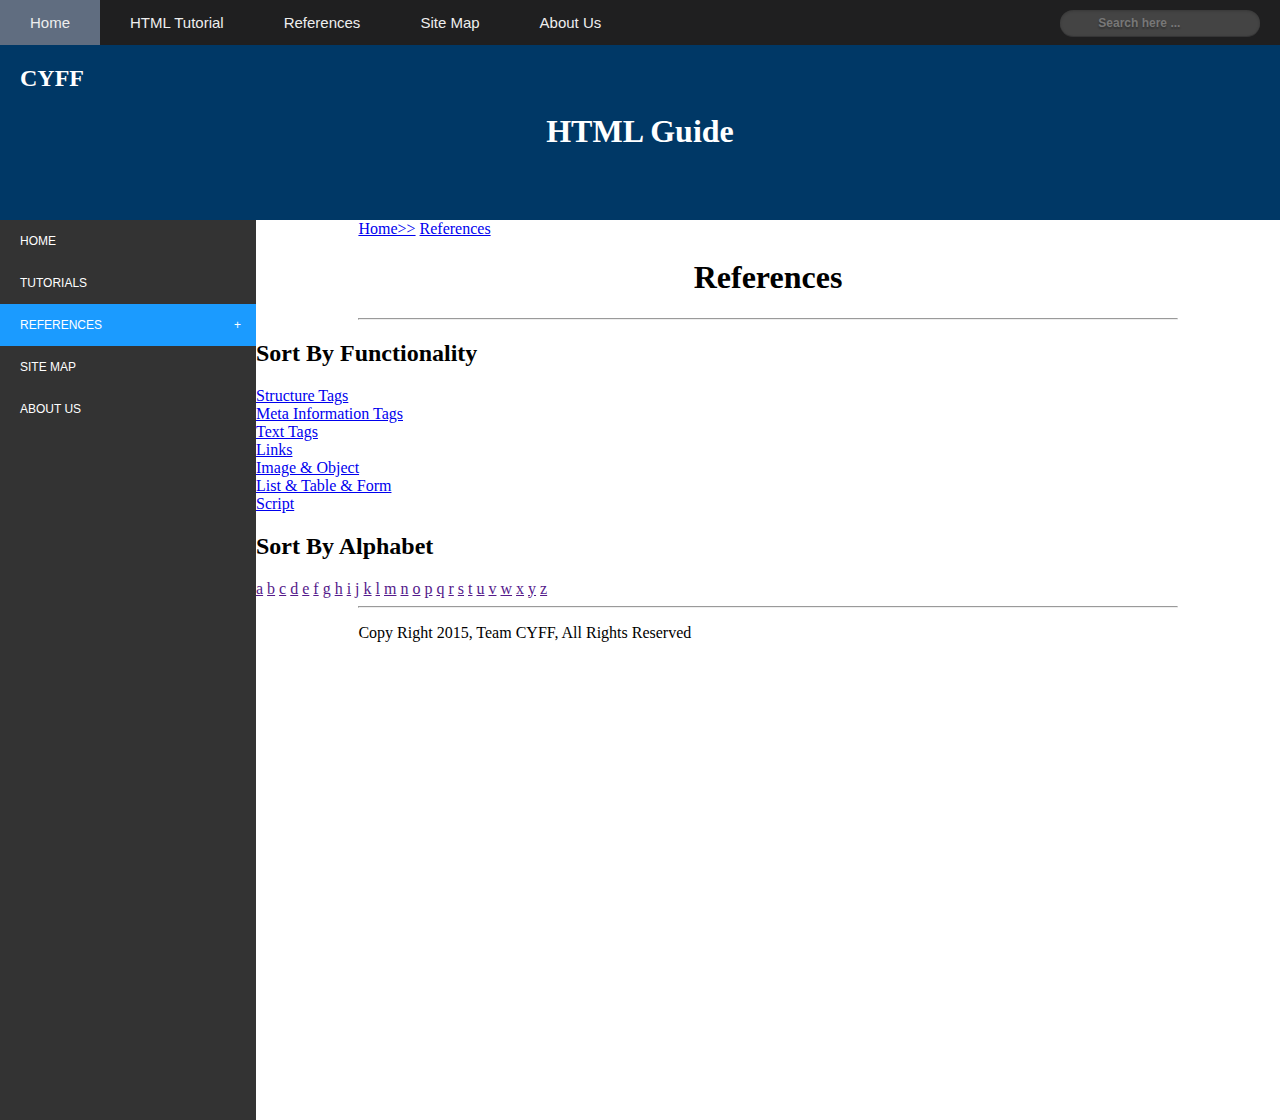
<file: reference_main.html>
<!DOCTYPE html>
<html>
<head>
<title>References</title>
<meta charset="UTF-8">
<link rel="stylesheet" type="text/css" href="./styles/common.css" media = "screen" />
<link rel="stylesheet" type="text/css" href="./styles/left_nav.css" media = "screen" />

</head>


<body id = "whole_page">

<div id = "logo">
	<div id = "nav_bar">
		<table class = "container_tb" id = "nav_bar_container" >
			<tr>
				<td>
					<div id='nav_menu'>
						<ul>
							<li><a class='active' href='./index.html'><span>Home</span></a></li>
							<li><a href='./tutorial.html'><span>HTML Tutorial</span></a></li>
							<li><a href='./reference_main.html'><span>References</span></a></li>
							<li><a href='./site_map.html'><span>Site Map</span></a></li>
							<li><a href='./about_us.html'><span>About Us</span></a></li>
						</ul>
					</div>
				</td>
				<td>
					<form action = "./form.html">
						<input id = "nav_search_box"    type = "text" value = " Search here ...">
					</form>
				</td>
			</tr>
		</table>
	</div>
	<h2>CYFF</h2>
	<h1 style = "text-align:center">HTML Guide</h1>
	<br>
</div>

<table id = "nav_main_container" class = "container_tb">
<tr>
<td id = "left">
	<div id='cssmenu'>
	<ul>
		<li><a href='./index.html'><span>Home</span></a></li>
		<li><a href='./tutorial.html'><span>Tutorials</span></a></li>
		<li class='active has-sub'><a href='reference_main.html'><span>References</span></a>
			<ul>
				<li><a href='./reference_nav.html?category_name=structure_tags'><span>Structure Tags</span></a></li>
				<li><a href='./reference_nav.html?category_name=meta_information_tags'><span>Meta Information Tags</span></a></li>
				<li><a href='./reference_nav.html?category_name=text_tags'><span>Text Tags</span></a></li>
				<li><a href='./reference_nav.html?category_name=links'><span>Links</span></a></li>
				<li><a href='./reference_nav.html?category_name=image_and_object_tags'><span>Image and Object Tags</span></a></li>
				<li><a href='./reference_nav.html?category_name=list_table_and_form_tags'><span>List, Table and Form Tags</span></a></li>
				<li><a href='./reference_nav.html?category_name=scripts'><span>Scripts</span></a></li>
			</ul>
		</li>
		<li><a href='./site_map.html'><span>Site Map</span></a></li>
		<li><a href='./about_us.html'><span>About Us</span></a></li>
	</ul>
	</div>
</td>

<td id = "right">

<div id = "navigation_links">
	<a href = "./index.html">Home>></a>
	<a href = "#">References</a>
</div>

<div id = "main_content">
	<h1 style = "text-align:center"> References</h1>
	<hr>	
</div>

<div id = "nav_area">
	<div id = "nav_by_func">
		<h2>Sort By Functionality</h2>
		<a href = "./reference_nav.html?category_name=structure_tags">Structure Tags</a><br>
		<a href = "./reference_nav.html?category_name=meta_information_tags">Meta Information Tags</a><br>
		<a href = "./reference_nav.html?category_name=text_tags">Text Tags</a><br>
		<a href = "./reference_nav.html?category_name=links">Links</a><br>
		<a href = "./reference_nav.html?category_name=image_and_object_tags">Image & Object</a><br>
		<a href = "./reference_nav.html?category_name=list_table_and_form_tags">List & Table & Form</a><br>
		<a href = "./reference_nav.html?category_name=scripts">Script</a>
	</div>
	<div id = "nav_by_alph">
		<h2>Sort By Alphabet</h2>
		<a href = "">a</a>
		<a href = "">b</a>
		<a href = "">c</a>
		<a href = "">d</a>
		<a href = "">e</a>
		<a href = "">f</a>
		<a href = "">g</a>
		<a href = "">h</a>
		<a href = "">i</a>
		<a href = "">j</a>
		<a href = "">k</a>
		<a href = "">l</a>
		<a href = "">m</a>
		<a href = "">n</a>
		<a href = "">o</a>
		<a href = "">p</a>
		<a href = "">q</a>
		<a href = "">r</a>
		<a href = "">s</a>
		<a href = "">t</a>
		<a href = "">u</a>
		<a href = "">v</a>
		<a href = "">w</a>
		<a href = "">x</a>
		<a href = "">y</a>
		<a href = "">z</a>		
	</div>
</div>

<div id = "footer">
<footer>
<hr>
<p>Copy Right 2015, Team CYFF, All Rights Reserved</p>
</footer>
</div>


</td>
</tr>
</table>
</body>
</html>
</file>
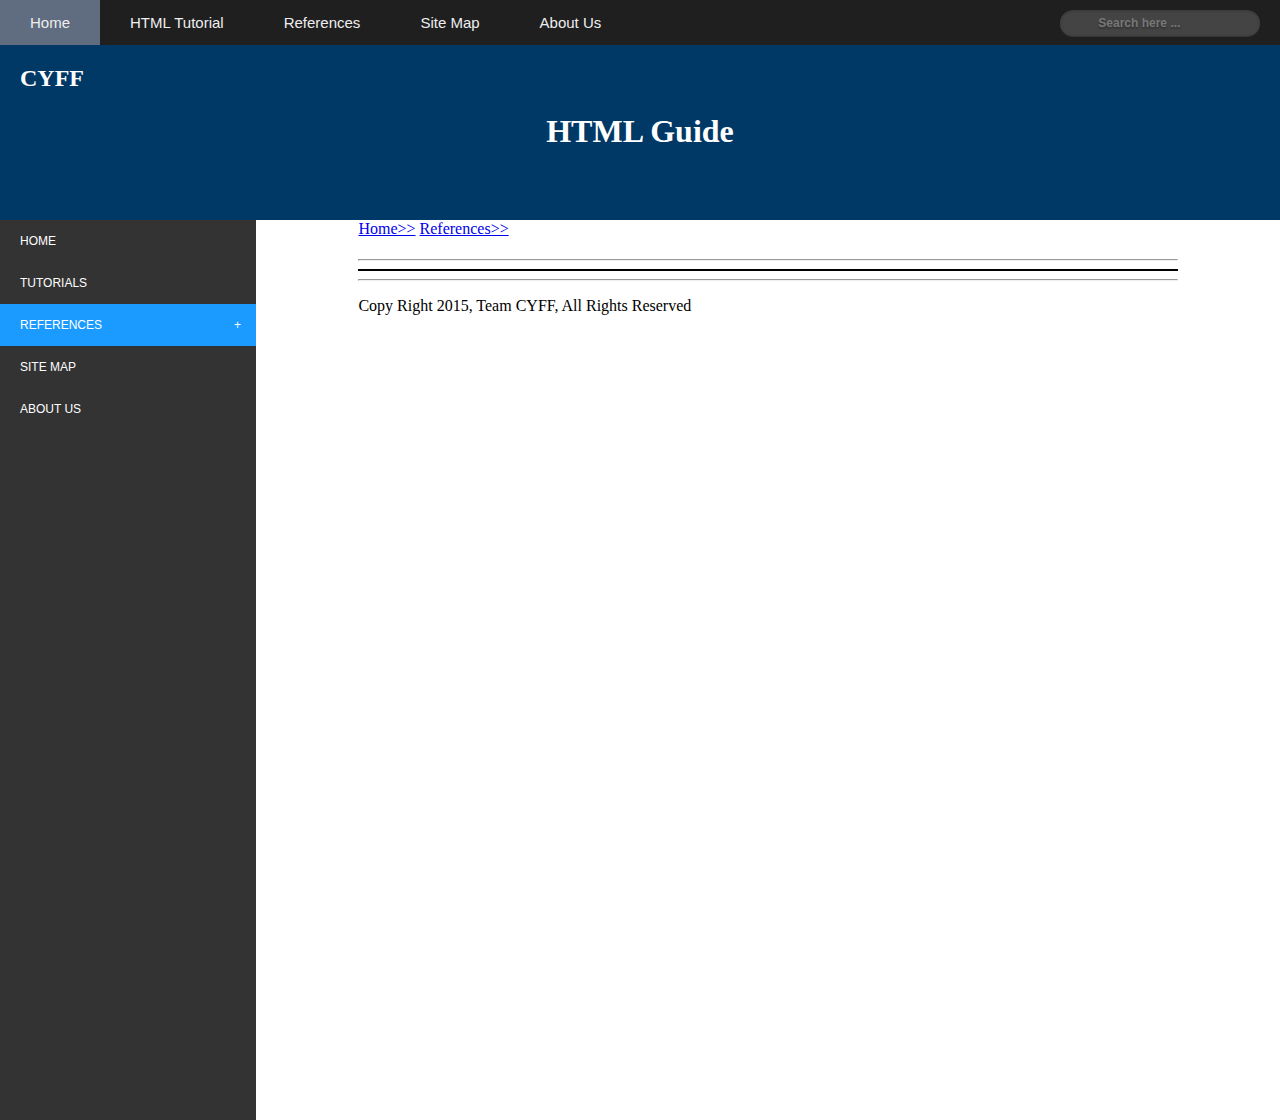
<file: reference_nav.html>
<!DOCTYPE html>
<html>
<head>
<title>form,table and list</title>
<meta charset="UTF-8">
<link rel="stylesheet" type="text/css" href="./styles/common.css" media = "screen" />
<link rel="stylesheet" type="text/css" href="./styles/left_nav.css" media = "screen" />
<script src="https://cdn.firebase.com/js/client/2.2.7/firebase.js"></script>
<script>
	var dataRef = new Firebase("https://html5-cyff.firebaseio.com/data"); // create data base reference at loading time
</script>
<style>

#tag_list	{width: 100%}
#tag_list tr > td:first-child  {width: 30%}
#tag_list tr > td:nth_child(2) {width: 70%}

</style>
</head>

<body id = "whole_page">



<div id = "logo">
	<div id = "nav_bar">
		<table class = "container_tb" id = "nav_bar_container" >
			<tr>
				<td>
					<div id='nav_menu'>
						<ul>
							<li><a class='active' href='./index.html'><span>Home</span></a></li>
							<li><a href='./tutorial.html'><span>HTML Tutorial</span></a></li>
							<li><a href='./reference_main.html'><span>References</span></a></li>
							<li><a href='./site_map.html'><span>Site Map</span></a></li>
							<li><a href='./about_us.html'><span>About Us</span></a></li>
						</ul>
					</div>
				</td>
				<td>
					<form action = "./form.html">
						<input id = "nav_search_box"    type = "text" value = " Search here ...">
					</form>
				</td>
			</tr>
		</table>
	</div>
	<h2>CYFF</h2>
	<h1 style = "text-align:center">HTML Guide</h1>
	<br>
</div>

<table id = "nav_main_container" class = "container_tb">
<tr>
<td id = "left">
	<div id='cssmenu'>
	<ul>
		<li><a href='./index.html'><span>Home</span></a></li>
		<li><a href='./tutorial.html'><span>Tutorials</span></a></li>
		<li class='active has-sub'><a href='reference_main.html'><span>References</span></a>
			<ul>
				<li><a href='./reference_nav.html?category_name=structure_tags'><span>Structure Tags</span></a></li>
				<li><a href='./reference_nav.html?category_name=meta_information_tags'><span>Meta Information Tags</span></a></li>
				<li><a href='./reference_nav.html?category_name=text_tags'><span>Text Tags</span></a></li>
				<li><a href='./reference_nav.html?category_name=links'><span>Links</span></a></li>
				<li><a href='./reference_nav.html?category_name=image_and_object_tags'><span>Image and Object Tags</span></a></li>
				<li><a href='./reference_nav.html?category_name=list_table_and_form_tags'><span>List, Table and Form Tags</span></a></li>
				<li><a href='./reference_nav.html?category_name=scripts'><span>Scripts</span></a></li>
			</ul>
		</li>
		<li><a href='./site_map.html'><span>Site Map</span></a></li>
		<li><a href='./about_us.html'><span>About Us</span></a></li>
	</ul>
	</div>
</td>

<td id = "right">

<div id = "navigation_links">
	<a href = "./index.html">Home>></a>
	<a href = "./reference_main.html">References>></a>
	<a  id = "current_link" href = "#"></a> <!--This will be create automatically-->

	<h1 id = "list_title" style = "text-align:center"></h1>
	<hr>
</div>

<div id = "main_content">
	<table class = "content_tb" id = "tag_list"> <!-- This table will be created automatically -->
	</table>
</div>

<div id = "footer">
<footer>
<hr>
<p>Copy Right 2015, Team CYFF, All Rights Reserved</p>
</footer>
</div>

</td>
</tr>
</table>

<script>

function parseValue(key){
	var start = document.URL.search(key);

    start = start + key.length + 1; 
    var end = start;
   	for ( ; end < document.URL.length; end ++ )
    {
    	if (document.URL[end] == '&') break;
    } 
   	return document.URL.slice(start, end);
}

function generateTitleAndNavigationLink(category){
	var listTitle = document.getElementById('list_title');
	var navigationLink = document.getElementById('current_link');
	switch(category){
		case 'structure_tags': 
			listTitle.innerHTML = "Structure Tags";
			navigationLink.innerHTML = "structure tags>>"; 
			break; 
		case 'meta_information_tags':
			listTitle.innerHTML = "Meta Information Tags"; 
			navigationLink.innerHTML = "meta information tags>>"; 
			break;
		case 'text_tags':
			listTitle.innerHTML = "Text Tags"; 
			navigationLink.innerHTML = "text tags>>"; 
			break;
		case 'links':
			listTitle.innerHTML = "Links"; 
			navigationLink.innerHTML = "links>>"; 
			break;
		case 'image_and_object_tags':
			listTitle.innerHTML = "Image and Object Tags"; 
			navigationLink.innerHTML = "image and object tags>>"; 
			break;
		case 'list_table_and_form_tags':
			listTitle.innerHTML = "List, table and Form Tags";
			navigationLink.innerHTML = "list, table and form tags>>";  
			break;
		case 'scripts':
			listTitle.innerHTML = "Scripts"; 
			navigationLink.innerHTML = "scripts>>"; 
			break;
		default: break;
	}
}


var category = parseValue('category_name');

generateTitleAndNavigationLink(category);
dataRef.child('nav_info/' + category).on('value', function(snapshot){
	var parentList = document.getElementById('tag_list');
    snapshot.forEach(function (item){

		//alert(item.val());
        var listItem = document.createElement('TR'); // create a new list row
        var tagName = document.createElement('TD');  // first entry: tag name
        var tagName_a = document.createElement('A'); // first entry > link: hyper-referece
        var tagDef = document.createElement('TD');   // second entry: tag definition
		
        tagName.className = 'stext';
        tagName_a.setAttribute('href', './form.html?' + 'category_name=' + category + '&' + 'tag_name=' + item.key()); // create a link url with sufficient information
        tagName_a.innerHTML = "&lt;" + item.key() + '&gt;'; // set the text of the link
    
        tagDef.innerHTML = item.val(); 
        tagDef.className = 'ltext';
        
        tagName.appendChild(tagName_a);
        listItem.appendChild(tagName);
        listItem.appendChild(tagDef);
        //alert('Hi');
        parentList.appendChild(listItem);
    })
});

</script>

</body>
</html>
</file>
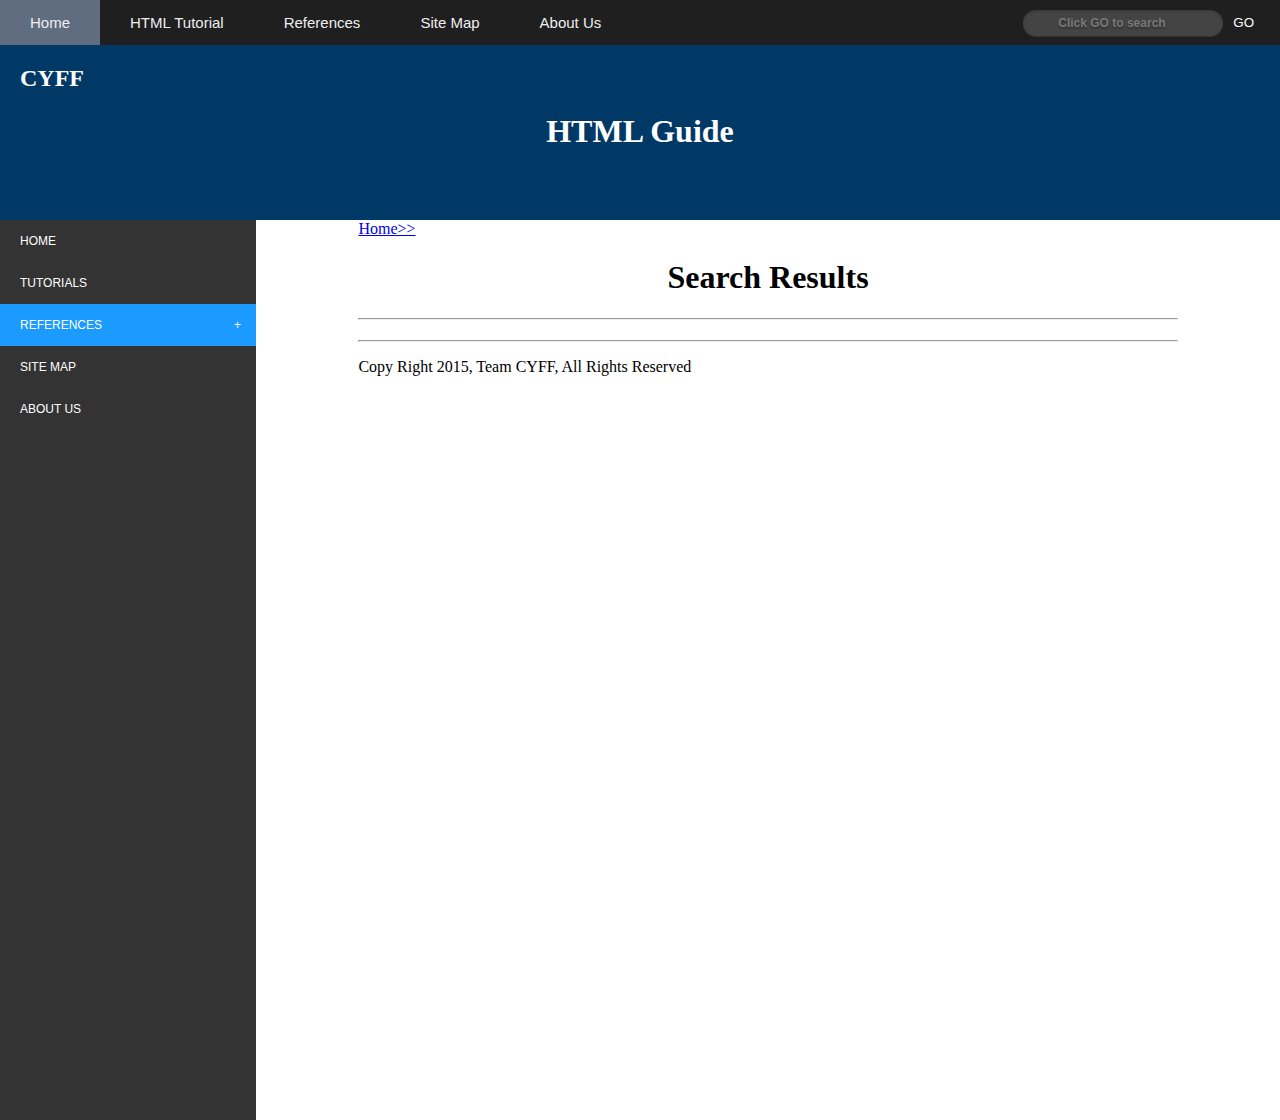
<file: search_result.html>
<!DOCTYPE html>
<html>
<head>
<title>Rearch Result</title>
<meta charset="UTF-8">
<link rel="stylesheet" type="text/css" href="./styles/common.css" media = "screen" />
<link rel="stylesheet" type="text/css" href="./styles/left_nav.css" media = "screen" />
<script src='https://cdn.firebase.com/js/client/2.2.1/firebase.js'></script>
<script src='https://ajax.googleapis.com/ajax/libs/jquery/1.11.1/jquery.min.js'></script>
<style>


#attr_list           {}
#attr_list  tr > td:nth-child(1) {width: 15%}
#attr_list  tr > td:nth-child(2) {width: 15%}
#attr_list  tr > td:nth-child(3) {width: 70%}

#browser_sup_list    {}
#browser_sup_list  tr > td:first-child  {width: 150px; font-size: 16px}
#browser_sup_list  tr > td:nth-child(2) {width: 120px}
#browser_sup_list  tr > td:nth-child(3) {width: 120px}
#browser_sup_list  tr > td:nth-child(4) {width: 120px}
#browser_sup_list  tr > td:nth-child(5) {width: 120px}
#browser_sup_list  tr > td:nth-child(6) {width: 120px}

</style>
</head>

<body id = "whole_page">

<div id = "logo">
	<div id = "nav_bar">
		<table class = "container_tb" id = "nav_bar_container" >
			<tr>
				<td>
					<div id='nav_menu'>
						<ul>
							<li><a class='active' href='./index.html'><span>Home</span></a></li>
							<li><a href='./tutorial.html'><span>HTML Tutorial</span></a></li>
							<li><a href='./reference_main.html'><span>References</span></a></li>
							<li><a href='./site_map.html'><span>Site Map</span></a></li>
							<li><a href='./about_us.html'><span>About Us</span></a></li>
						</ul>
					</div>
				</td>
				<td>
					<form id="nav_form">
						<input id = "nav_search_box" type = "text" value = "Click GO to search">
						<input type="button" value="GO" style="background:#1f1f20;color:white; border:hidden"  onclick = "updateSearchTerm();">
					</form>


				</td>
			</tr>
		</table>
	</div>
	<h2>CYFF</h2>
	<h1 style = "text-align:center">HTML Guide</h1>
	<br>
</div>

<table id = "nav_main_container" class = "container_tb">
<tr>
<td id = "left">
	<div id='cssmenu'>
	<ul>
		<li><a  href='./index.html'><span>Home</span></a></li>
		<li><a href='./tutorial.html'><span>Tutorials</span></a></li>
		<li class='active has-sub'><a href='reference_main.html'><span>References</span></a>
			<ul>
				<li><a href='./reference_nav.html?category_name=structure_tags'><span>Structure Tags</span></a></li>
				<li><a href='./reference_nav.html?category_name=meta_information_tags'><span>Meta Information Tags</span></a></li>
				<li><a href='./reference_nav.html?category_name=text_tags'><span>Text Tags</span></a></li>
				<li><a href='./reference_nav.html?category_name=links'><span>Links</span></a></li>
				<li><a href='./reference_nav.html?category_name=image_and_object_tags'><span>Image and Object Tags</span></a></li>
				<li><a href='./reference_nav.html?category_name=list_table_and_form_tags'><span>List, Table and Form Tags</span></a></li>
				<li><a href='./reference_nav.html?category_name=scripts'><span>Scripts</span></a></li>
			</ul>
		</li>
		<li><a href='./site_map.html'><span>Site Map</span></a></li>
		<li><a href='./about_us.html'><span>About Us</span></a></li>
	</ul>
	</div>
</td>

<td id = "right">

<div id = "navigation_links">
	<a href = "./index.html">Home>></a> 
	<h1 style = "text-align:center"> Search Results </h1>
	<hr >
</div>


<div id = "main_content">
	<section id="search_result">
		<h2 id="default"></h2>
	</section>
	<!-- Found results will be made here -->
	<pre></pre>
	<pre2></pre2>
</div>

<div id = "footer">
<footer>
<hr>
<p>Copy Right 2015, Team CYFF, All Rights Reserved</p>
</footer>
</div>

</td>
</tr>
</table>

<script src="./scripts/search_result_lib.js"></script>

</body>
</html>
</file>
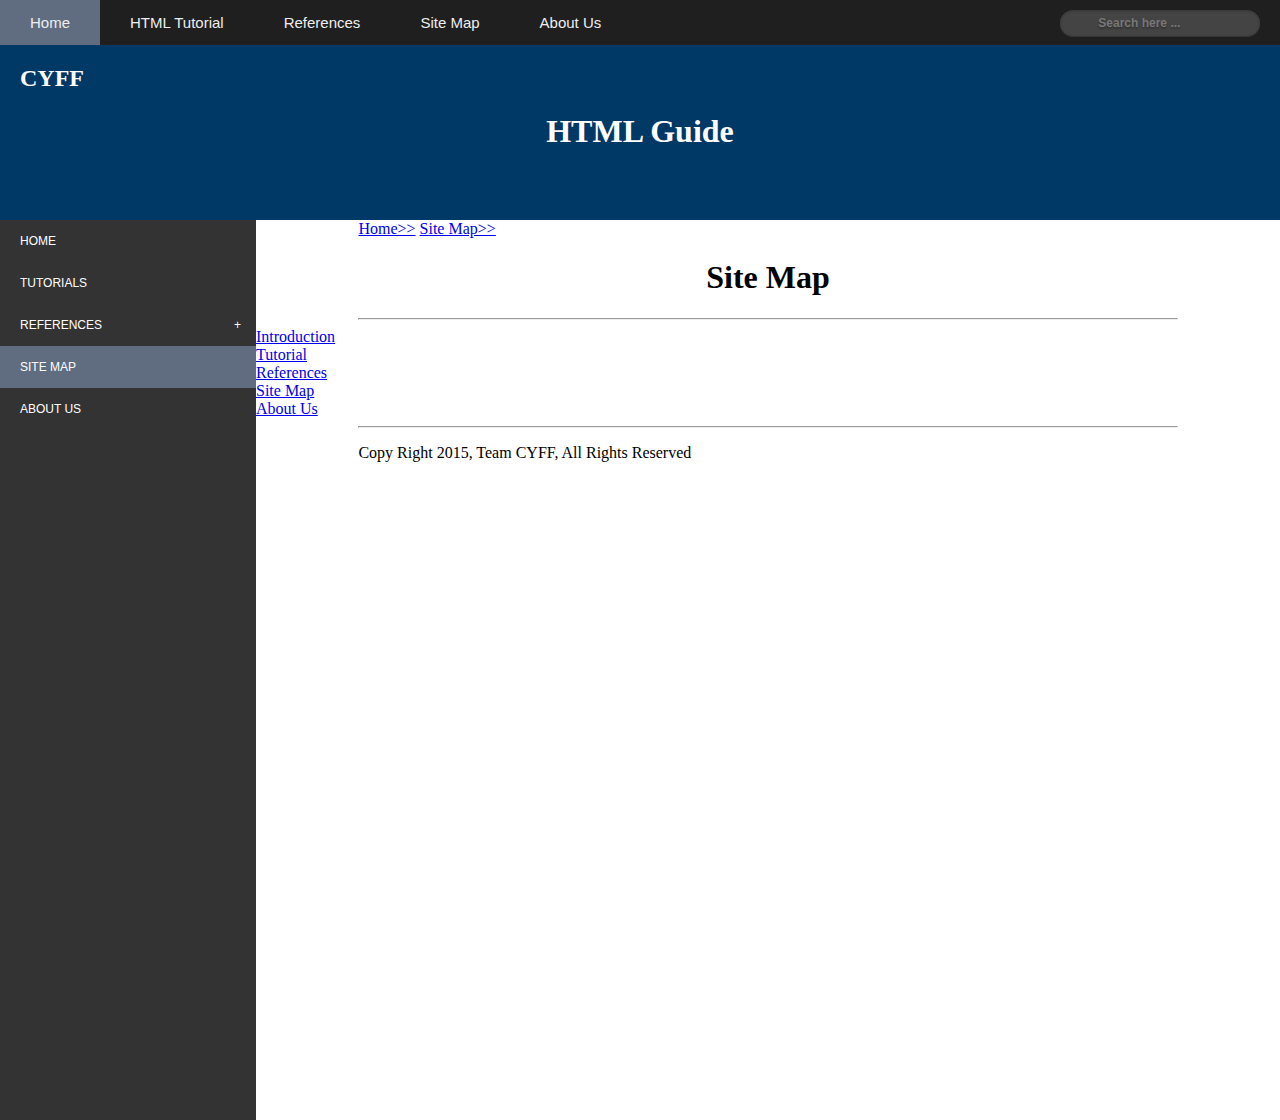
<file: site_map.html>
<!DOCTYPE html>
<html>
<head>
<title>Site Map</title>
<meta charset="UTF-8">
<link rel="stylesheet" type="text/css" href="./styles/common.css" media = "screen" />
<link rel="stylesheet" type="text/css" href="./styles/left_nav.css" media = "screen" />

</head>

<body id = "whole_page">

<div id = "logo">
	<div id = "nav_bar">
		<table class = "container_tb" id = "nav_bar_container" >
			<tr>
				<td>
					<div id='nav_menu'>
						<ul>
							<li><a class='active' href='./index.html'><span>Home</span></a></li>
							<li><a href='./tutorial.html'><span>HTML Tutorial</span></a></li>
							<li><a href='./reference_main.html'><span>References</span></a></li>
							<li><a href='./site_map.html'><span>Site Map</span></a></li>
							<li><a href='./about_us.html'><span>About Us</span></a></li>
						</ul>
					</div>
				</td>
				<td>
					<form action = "./form.html">
						<input id = "nav_search_box"    type = "text" value = " Search here ...">
					</form>
				</td>
			</tr>
		</table>
	</div>
	<h2>CYFF</h2>
	<h1 style = "text-align:center">HTML Guide</h1>
	<br>
</div>

<table id = "nav_main_container" class = "container_tb">
<tr>
<td id = "left">
	<div id='cssmenu'>
	<ul>
		<li><a href='./index.html'><span>Home</span></a></li>
		<li><a href='./tutorial.html'><span>Tutorials</span></a></li>
		<li class='has-sub'><a href='reference_main.html'><span>References</span></a>
			<ul>
				<li><a href='./reference_nav.html?category_name=structure_tags'><span>Structure Tags</span></a></li>
				<li><a href='./reference_nav.html?category_name=meta_information_tags'><span>Meta Information Tags</span></a></li>
				<li><a href='./reference_nav.html?category_name=text_tags'><span>Text Tags</span></a></li>
				<li><a href='./reference_nav.html?category_name=links'><span>Links</span></a></li>
				<li><a href='./reference_nav.html?category_name=image_and_object_tags'><span>Image and Object Tags</span></a></li>
				<li><a href='./reference_nav.html?category_name=list_table_and_form_tags'><span>List, Table and Form Tags</span></a></li>
				<li><a href='./reference_nav.html?category_name=scripts'><span>Scripts</span></a></li>
			</ul>
		</li>
		<li><a class='active' href='./site_map.html'><span>Site Map</span></a></li>
		<li><a href='./about_us.html'><span>About Us</span></a></li>
	</ul>
	</div>
</td>

<td id = "right">

<div id = "navigation_links">
	<a href = "./index.html">Home>></a>
	<a href = "./site_map.html">Site Map>></a>
	<h1 style = "text-align:center">Site Map</h1>
	<hr style>
</div>

<div id = "main_content">	
</div>

<div id = "nav_area">
	<a href = "./index.html">Introduction</a><br>
	<a href = "./tutorial.html">Tutorial</a><br>
	<a href = "./reference_main.html">References</a><br>
	<a href = "./site_map.html">Site Map</a><br>
	<a href = "./about_us.html">About Us</a>
</div>

<div id = "footer">
<footer>
<hr>
<p>Copy Right 2015, Team CYFF, All Rights Reserved</p>
</footer>
</div>

</td>
</tr>
</table>

</body>
</html>
</file>
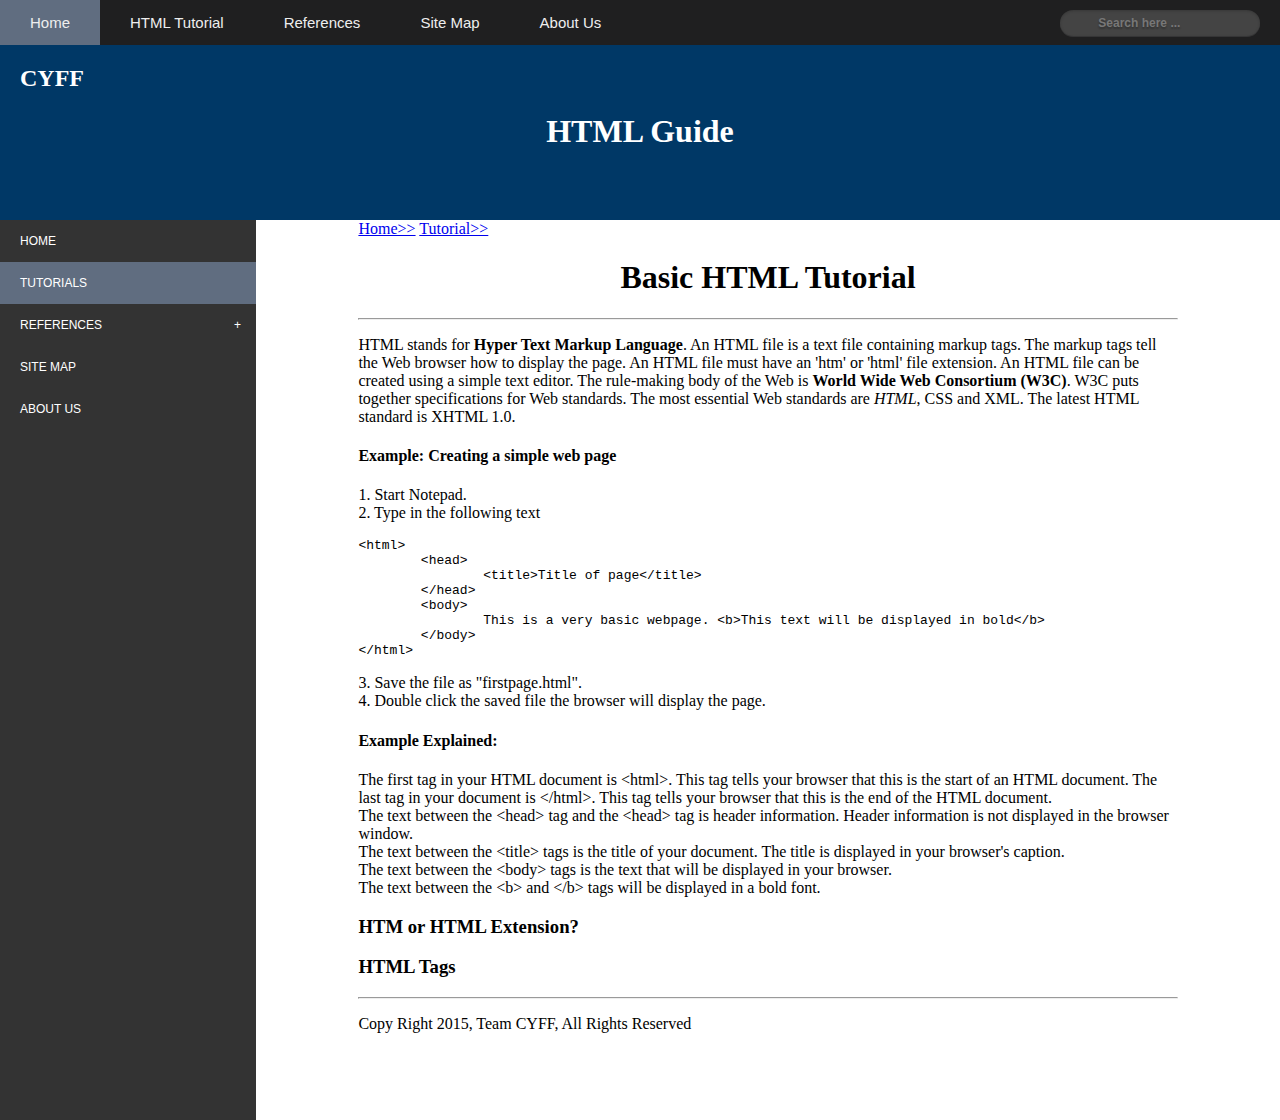
<file: tutorial.html>
<!DOCTYPE html>
<html>
<head>
<title>Tutorial</title>
<meta charset="UTF-8">
<link rel="stylesheet" type="text/css" href="./styles/common.css" media = "screen" />
<link rel="stylesheet" type="text/css" href="./styles/left_nav.css" media = "screen" />

</head>

<body id = "whole_page">

<div id = "logo">
	<div id = "nav_bar">
		<table class = "container_tb" id = "nav_bar_container" >
			<tr>
				<td>
					<div id='nav_menu'>
						<ul>
							<li><a class='active' href='./index.html'><span>Home</span></a></li>
							<li><a href='./tutorial.html'><span>HTML Tutorial</span></a></li>
							<li><a href='./reference_main.html'><span>References</span></a></li>
							<li><a href='./site_map.html'><span>Site Map</span></a></li>
							<li><a href='./about_us.html'><span>About Us</span></a></li>
						</ul>
					</div>
				</td>
				<td>
					<form action = "./form.html">
						<input id = "nav_search_box"    type = "text" value = " Search here ...">
					</form>
				</td>
			</tr>
		</table>
	</div>
	<h2>CYFF</h2>
	<h1 style = "text-align:center">HTML Guide</h1>
	<br>
</div>

<table id = "nav_main_container" class = "container_tb">
<tr>
<td id = "left">
	<div id='cssmenu'>
	<ul>
		<li><a href='./index.html'><span>Home</span></a></li>
		<li><a class='active' href='./tutorial.html'><span>Tutorials</span></a></li>
		<li class='has-sub'><a href='reference_main.html'><span>References</span></a>
			<ul>
				<li><a href='./reference_nav.html?category_name=structure_tags'><span>Structure Tags</span></a></li>
				<li><a href='./reference_nav.html?category_name=meta_information_tags'><span>Meta Information Tags</span></a></li>
				<li><a href='./reference_nav.html?category_name=text_tags'><span>Text Tags</span></a></li>
				<li><a href='./reference_nav.html?category_name=links'><span>Links</span></a></li>
				<li><a href='./reference_nav.html?category_name=image_and_object_tags'><span>Image and Object Tags</span></a></li>
				<li><a href='./reference_nav.html?category_name=list_table_and_form_tags'><span>List, Table and Form Tags</span></a></li>
				<li><a href='./reference_nav.html?category_name=scripts'><span>Scripts</span></a></li>
			</ul>
		</li>
		<li><a href='./site_map.html'><span>Site Map</span></a></li>
		<li><a href='./about_us.html'><span>About Us</span></a></li>
	</ul>
	</div>
</td>

<td id = "right">


<div id = "navigation_links">
	<a href = "./index.html">Home>></a>
	<a href = "./tutorial.html">Tutorial>></a>
	<h1 style = "text-align:center">Basic HTML Tutorial</h1>
	<hr>
</div>

<div id = "main_content">
	<div>
		<p>HTML stands for <strong>Hyper Text Markup Language</strong>. An HTML file is a text file containing markup tags. The markup tags tell the Web browser how to display the page. An HTML file must have an 'htm' or 'html' file extension. An HTML file can be created using a simple text editor. The rule-making body of the Web is <strong>World Wide Web Consortium (W3C)</strong>. W3C puts together specifications for Web standards. The most essential Web standards are <em>HTML</em>, CSS and XML. The latest HTML standard is XHTML 1.0.</p>
		<h4>Example: Creating a simple web page</h4>
		<p>
			1. Start Notepad. <br>
			2.	Type in the following text
		</p>
		<pre>&lt;html&gt;
	&lt;head&gt;
		&lt;title&gt;Title of page&lt;/title&gt;
	&lt;/head&gt;
	&lt;body&gt;
		This is a very basic webpage. &lt;b&gt;This text will be displayed in bold&lt;/b&gt;
	&lt;/body&gt;
&lt;/html&gt;</pre>
		<p>
			3.	Save the file as "firstpage.html".<br> 
			4.	Double click the saved file the browser will display the page.
		</p>
		<h4>Example Explained:</h4>
		<p>
			The first tag in your HTML document is &lt;html&gt;. This tag tells your browser that this is the start of an HTML document. The last tag in your document is &lt;/html&gt;. This tag tells your browser that this is the end of the HTML document.<br>
			The text between the &lt;head&gt; tag and the &lt;head&gt; tag is header information. Header information is not displayed in the browser window.<br>
			The text between the &lt;title&gt; tags is the title of your document. The title is displayed in your browser's caption.<br>
			The text between the &lt;body&gt; tags is the text that will be displayed in your browser.<br>
			The text between the &lt;b&gt; and &lt;/b&gt; tags will be displayed in a bold font.
		</p>
	</div>
	
	<div>
		<h3>HTM or HTML Extension?</h3>
	</div>
	
	<div>
		<h3>HTML Tags</h3>
	</div>
	
	
	
</div>

<div id = "nav_area">
</div>

<div id = "footer">
<footer>
<hr>
<p>Copy Right 2015, Team CYFF, All Rights Reserved</p>
</footer>
</div>

</td>
</tr>
</table>

</body>
</html>
</file>
<file: styles/common.css>
html, body {
	margin: 0px;
	width: 100%;
	height: 100%
}

#nav_main_container{
	width: 100%; height: 100%;
}

/* container of left half of the page(navigation) */
#left{
	width: 20%;
	height: 100%;
	vertical-align: top; /* to make  navigation bars start at the top */
	background: #333333; /* use the same color as left navigation bars */
}

/* container of right half of the page */
#right{
	width: 80%;
	height: 100%;
	vertical-align: top; /* to make  navigation bars start at the top */
}

#left > div{
	height: 100%;
}

#right > div{
}



#nav_bar{ /* the whole top nvaigation area */
	background: #1f1f20; 
	width: 100%;
}

#nav_bar table tr td:nth-child(2){
	text-align: right;
	padding-right: 20px
}

#nav_bar_container{ /* the container which contains navigation menu and search box */
	width: 100%;
}

#nav_menu, #nav_menu ul, #nav_menu ul li, #nav_menu ul li a {
	margin: 0;
	padding: 0;
	border: 0;
	list-style: none;
	line-height: 1;
	display: block;
	position: relative;
	font-family: Capriola, Helvetica, sans-serif;
}

#nav_menu {
	width: 100%;
	height: 45px;
}

#nav_menu.align-right {
	float: right;
}

#nav_menu.align-right ul li {
	float: right;
	margin-right: 0;
	margin-left: 4px;
}
					
#nav_menu ul {
	height: 45px;
}

#nav_menu ul li {
	float: left;
}

#nav_menu ul li a {
	padding: 15px 30px;
	color: #eeeeee;
	font-size: 15px;
	text-decoration: none;
}

#nav_menu ul li a:hover, #cssmenu ul li a.active {
	background: #606d80;
}

#nav_search_box{
    background: #444;
    border: 0 none;
    font: bold 12px Arial,Helvetica,Sans-serif;
    color: #777;
    width: 150px;
    padding: 6px 15px 6px 35px;
    border-radius: 20px;
    text-shadow: 0 2px 2px rgba(0, 0, 0, 0.3);
    box-shadow: 0 1px 0 rgba(255, 255, 255, 0.1), 0 1px 3px rgba(0, 0, 0, 0.2) inset;
    transition: all 0.7s ease 0s;
}
#nav_search_box:focus {
    width: 200px;
}

#logo{
	background: #003866; 
	width: 100%; 
	color : #ffffff; 
	height: 220px 
}
#logo h2{
	margin-left: 20px;
}

#navigation_links{
	width: 80%; 
	margin-left: auto; 
	margin-right: auto
}

#main_content{
	width: 80%; 
	margin-left: auto; 
	margin-right: auto
}

#footer{
	width: 80%; 
	margin-left: auto; 
	margin-right: auto;
}

#nav_area{
	width: 100%; 
	margin-left: auto; 
	margin-right: auto;
}

.text_block{
	border: 1px solid black; 
	width: 94%; 
	padding: 3%;	
} 
.table_block{
	border: 1px solid black; 
	width: 100%
}
.stext{
	border: 1px solid black;
	text-align: center
}
.ltext{
	border: 1px solid black;
	text-align: left
}

.content_tb{
	border: 1px solid black; 
}

.container_tb{
	border-spacing: 0;
	padding: 0px
}

.container_tb tr td{
	padding : 0px; 
}
</file>
<file: styles/left_nav.css>
@charset "UTF-8";

#cssmenu {
  padding: 0;
  margin: 0;
  border: 0;
  line-height: 1;
}
#cssmenu ul, #cssmenu ul li, #cssmenu ul ul {
  list-style: none;
  margin: 0;
  padding: 0;
}

#cssmenu ul {
  position: relative;
  z-index: 597;
  float: left;
}

#cssmenu ul li {
  float: left;
  min-height: 1px;
  line-height: 1em;
  vertical-align: middle;
  position: relative;
}
#cssmenu ul li.hover,
#cssmenu ul li:hover {
  position: relative;
  z-index: 599;
  cursor: default;
}
#cssmenu ul ul {
  visibility: hidden;
  position: absolute;
  top: 100%;
  left: 0px;
  z-index: 598;
  width: 100%;
}
#cssmenu ul ul li {
  float: none;
}
#cssmenu ul ul ul {
  top: -2px;
  right: 0;
}
#cssmenu ul li:hover > ul {
  visibility: visible;
}
#cssmenu ul ul {
  top: 1px;
  left: 99%;
}
#cssmenu ul li {
  float: none;
}
#cssmenu ul ul {
  margin-top: 1px;
}
#cssmenu ul ul li {
  font-weight: normal;
}

/* Custom CSS Styles */
#cssmenu {
  width: 100%;
  background: #333333;
  font-family: 'Oxygen Mono', Tahoma, Arial, sans-serif;
  font-size: 12px;
}

#cssmenu:before {
  content: '';
  display: block;
}
#cssmenu:after {
  content: '';
  display: table;
  clear: both;
}
#cssmenu a {
  display: block;
  padding: 15px 20px;
  color: #ffffff;
  text-decoration: none;
  text-transform: uppercase;
}
#cssmenu > ul {
  width: 100%;
}
#cssmenu ul ul {
  width: 100%;
}
#cssmenu > ul > li > a:hover {
  color: #ffffff;
}
#cssmenu > ul > li.active a {
  background: #1b9bff;
}
#cssmenu > ul > li a:hover,#cssmenu > ul > li:hover a {
  background: #1b9bff;
}
#cssmenu li {
  position: relative;
}

#cssmenu ul li.has-sub > a:after {
  content: '+';
  position: absolute;
  top: 50%;
  right: 15px;
  margin-top: -6px;
}

#cssmenu ul ul a {
  font-size: 12px;
  color: #ffffff;
}
#cssmenu ul ul a:hover {
  color: #ffffff;
}

#cssmenu ul ul li:hover > a {
  background: #4eb1ff;
  color: #ffffff;
}


#cssmenu.align-right {
  float: right;
}

#cssmenu.align-right li {
  text-align: right;
}
#cssmenu.align-right ul li.has-sub > a:before {
  content: '+';
  position: absolute;
  top: 50%;
  left: 15px;
  margin-top: -6px;
}
#cssmenu.align-right ul li.has-sub > a:after {
  content: none;
}
#cssmenu.align-right ul ul {
  visibility: hidden;
  position: absolute;
  top: 0;
  left: -100%;
  z-index: 598;
  width: 100%;
}
</file>
